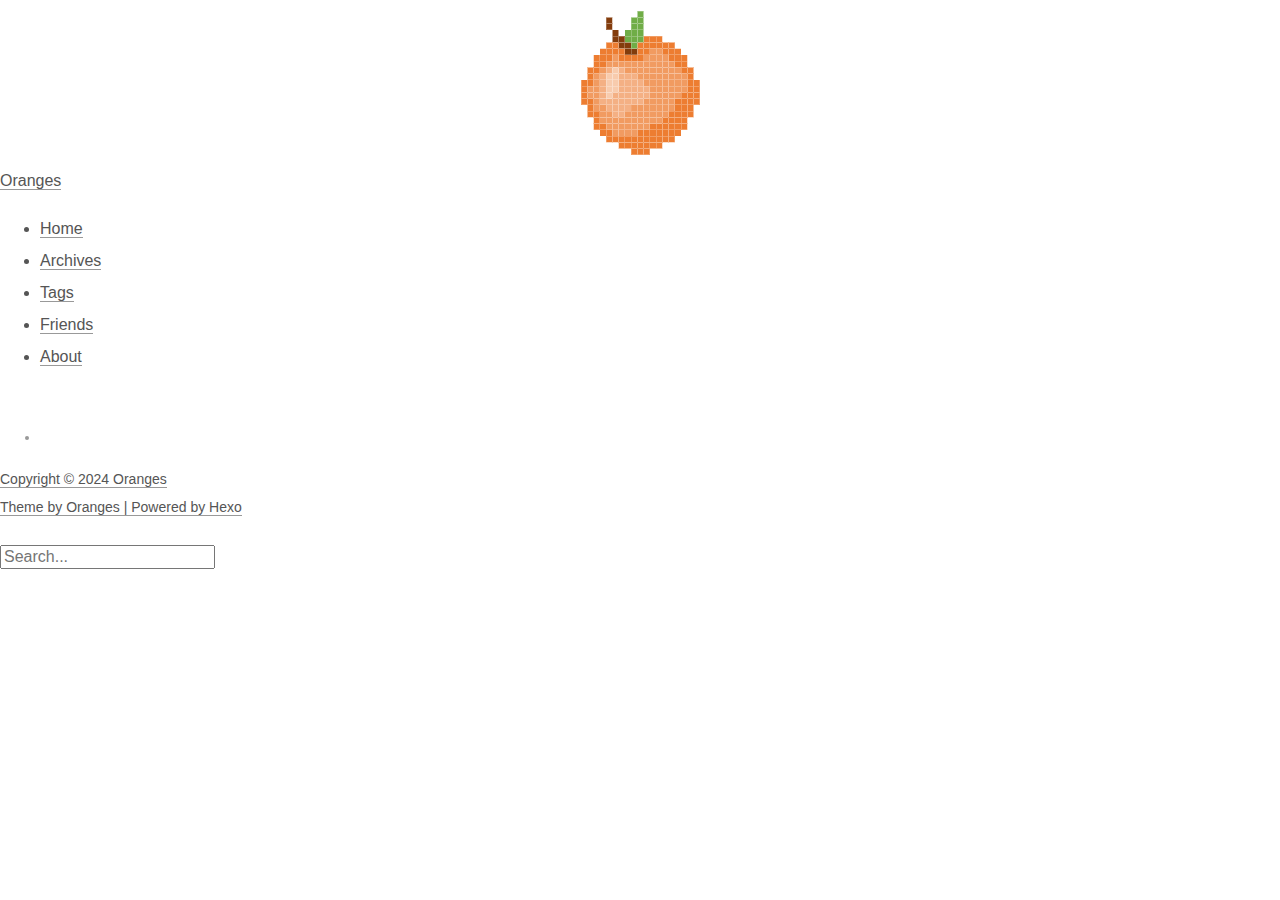
<file: about/index.html>
<!DOCTYPE html>
<html lang="zh-cn" color-mode="light">

  <head>
  <meta charset="utf-8">
  <meta name="viewport" content="width=device-width, initial-scale=1" />
  <meta name="author" content="mars" />
  <!-- Open Graph Description 简短摘要-->
  
  <!-- 用于搜索引擎的文章摘要 -->
  
  
  
  <title>
    
      Tag 
      
      
      |
    
     Rainyday
  </title>

  
    <link rel="apple-touch-icon" href="/images/favicon.png">
    <link rel="icon" href="/images/favicon.png">
  

  <!-- Raleway-Font -->
  <link href="https://fonts.googleapis.com/css?family=Raleway&display=swap" rel="stylesheet">

  <!-- hexo site css -->
  <link rel="stylesheet" href="/css/main.css" />
  <link rel="stylesheet" href="//at.alicdn.com/t/font_1886449_67xjft27j1l.css" />
  <!-- 代码块风格 -->
  

  <!-- jquery3.3.1 -->
  
    <script defer type="text/javascript" src="/plugins/jquery.min.js"></script>
  

  <!-- fancybox -->
  
    <link href="/plugins/jquery.fancybox.min.css" rel="stylesheet">
    <script defer type="text/javascript" src="/plugins/jquery.fancybox.min.js"></script>
  
  
<script src="/js/fancybox.js"></script>


  

  

  <script>
    var html = document.documentElement
    const colorMode = localStorage.getItem('color-mode')
    if (colorMode) {
      document.documentElement.setAttribute('color-mode', colorMode)
    }
  </script>
<meta name="generator" content="Hexo 7.3.0"></head>


  <body>
    <div id="app">
      <div class="header">
  <div class="avatar">
    <a href="/">
      <!-- 头像取消懒加载，添加no-lazy -->
      
        <img src="/images/avatar.png" alt="">
      
    </a>
    <div class="nickname"><a href="/">Oranges</a></div>
  </div>
  <div class="navbar">
    <ul>
      
        <li class="nav-item" data-path="/">
          <a href="/">Home</a>
        </li>
      
        <li class="nav-item" data-path="/archives/">
          <a href="/archives/">Archives</a>
        </li>
      
        <li class="nav-item" data-path="/tags/">
          <a href="/tags/">Tags</a>
        </li>
      
        <li class="nav-item" data-path="/friends/">
          <a href="/friends/">Friends</a>
        </li>
      
        <li class="nav-item" data-path="/about/">
          <a href="/about/">About</a>
        </li>
      
    </ul>
  </div>
</div>


<script src="/js/activeNav.js"></script>



      <div class="flex-container">
        <!-- 文章详情页，展示文章具体内容，url形式：https://yoursite/文章标题/ -->
<!-- 同时为「标签tag」，「朋友friend」，「分类categories」，「关于about」页面的承载页面，具体展示取决于page.type -->


  <!-- LaTex Display -->

  
    <script async type="text/javascript" src="/plugins/mathjax/tex-chtml.js"></script>
  
  <script>
    MathJax = {
      tex: {
        inlineMath: [['$', '$'], ['\\(', '\\)']]
      }
    }
  </script>





  <!-- clipboard -->

  
    <script async type="text/javascript" src="/plugins/clipboard.min.js"></script>
  
  
<script src="/js/codeCopy.js"></script>







  

  

  
  <!-- 关于页 url形式：https://yoursite/about/ -->
    <div class="container about-index">
      <div class="markdown-body">
        
      </div>
    </div>
  

  

        
<div class="footer">
  <div class="social">
    <ul>
      
        <li>
          
              <a title="github" target="_blank" rel="noopener" href="https://github.com/zchengsite/hexo-theme-oranges">
                <i class="iconfont icon-github"></i>
              </a>
              
        </li>
        
    </ul>
  </div>
  
    
    <div class="footer-more">
      
        <a target="_blank" rel="noopener" href="https://github.com/zchengsite/hexo-theme-oranges">Copyright © 2024 Oranges</a>
        
    </div>
  
    
    <div class="footer-more">
      
        <a target="_blank" rel="noopener" href="https://github.com/zchengsite/hexo-theme-oranges">Theme by Oranges | Powered by Hexo</a>
        
    </div>
  
  
</div>

      </div>

      <div class="tools-bar">
        <div class="back-to-top tools-bar-item hidden">
  <a href="javascript: void(0)">
    <i class="iconfont icon-chevronup"></i>
  </a>
</div>


<script src="/js/backtotop.js"></script>



        
  <div class="search-icon tools-bar-item" id="search-icon">
    <a href="javascript: void(0)">
      <i class="iconfont icon-search"></i>
    </a>
  </div>

  <div class="search-overlay hidden">
    <div class="search-content" tabindex="0">
      <div class="search-title">
        <span class="search-icon-input">
          <a href="javascript: void(0)">
            <i class="iconfont icon-search"></i>
          </a>
        </span>
        
          <input type="text" class="search-input" id="search-input" placeholder="Search...">
        
        <span class="search-close-icon" id="search-close-icon">
          <a href="javascript: void(0)">
            <i class="iconfont icon-close"></i>
          </a>
        </span>
      </div>
      <div class="search-result" id="search-result"></div>
    </div>
  </div>

  <script type="text/javascript">
    var inputArea = document.querySelector("#search-input")
    var searchOverlayArea = document.querySelector(".search-overlay")

    inputArea.onclick = function() {
      getSearchFile()
      this.onclick = null
    }

    inputArea.onkeydown = function() {
      if(event.keyCode == 13)
        return false
    }

    function openOrHideSearchContent() {
      let isHidden = searchOverlayArea.classList.contains('hidden')
      if (isHidden) {
        searchOverlayArea.classList.remove('hidden')
        document.body.classList.add('hidden')
        // inputArea.focus()
      } else {
        searchOverlayArea.classList.add('hidden')
        document.body.classList.remove('hidden')
      }
    }

    function blurSearchContent(e) {
      if (e.target === searchOverlayArea) {
        openOrHideSearchContent()
      }
    }

    document.querySelector("#search-icon").addEventListener("click", openOrHideSearchContent, false)
    document.querySelector("#search-close-icon").addEventListener("click", openOrHideSearchContent, false)
    searchOverlayArea.addEventListener("click", blurSearchContent, false)

    var searchFunc = function (path, search_id, content_id) {
      'use strict';
      var $input = document.getElementById(search_id);
      var $resultContent = document.getElementById(content_id);
      $resultContent.innerHTML = "<ul><span class='local-search-empty'>First search, index file loading, please wait...<span></ul>";
      $.ajax({
        // 0x01. load xml file
        url: path,
        dataType: "xml",
        success: function (xmlResponse) {
          // 0x02. parse xml file
          var datas = $("entry", xmlResponse).map(function () {
            return {
              title: $("title", this).text(),
              content: $("content", this).text(),
              url: $("url", this).text()
            };
          }).get();
          $resultContent.innerHTML = "";

          $input.addEventListener('input', function () {
            // 0x03. parse query to keywords list
            var str = '<ul class=\"search-result-list\">';
            var keywords = this.value.trim().toLowerCase().split(/[\s\-]+/);
            $resultContent.innerHTML = "";
            if (this.value.trim().length <= 0) {
              return;
            }
            // 0x04. perform local searching
            datas.forEach(function (data) {
              var isMatch = true;
              var content_index = [];
              if (!data.title || data.title.trim() === '') {
                data.title = "Untitled";
              }
              var orig_data_title = data.title.trim();
              var data_title = orig_data_title.toLowerCase();
              var orig_data_content = data.content.trim().replace(/<[^>]+>/g, "");
              var data_content = orig_data_content.toLowerCase();
              var data_url = data.url;
              var index_title = -1;
              var index_content = -1;
              var first_occur = -1;
              // only match artiles with not empty contents
              if (data_content !== '') {
                keywords.forEach(function (keyword, i) {
                  index_title = data_title.indexOf(keyword);
                  index_content = data_content.indexOf(keyword);

                  if (index_title < 0 && index_content < 0) {
                    isMatch = false;
                  } else {
                    if (index_content < 0) {
                      index_content = 0;
                    }
                    if (i == 0) {
                      first_occur = index_content;
                    }
                    // content_index.push({index_content:index_content, keyword_len:keyword_len});
                  }
                });
              } else {
                isMatch = false;
              }
              // 0x05. show search results
              if (isMatch) {
                str += "<li><a href='" + data_url + "' class='search-result-title'>" + orig_data_title + "</a>";
                var content = orig_data_content;
                if (first_occur >= 0) {
                  // cut out 100 characters
                  var start = first_occur - 20;
                  var end = first_occur + 80;

                  if (start < 0) {
                    start = 0;
                  }

                  if (start == 0) {
                    end = 100;
                  }

                  if (end > content.length) {
                    end = content.length;
                  }

                  var match_content = content.substr(start, end);

                  // highlight all keywords
                  keywords.forEach(function (keyword) {
                    var regS = new RegExp(keyword, "gi");
                    match_content = match_content.replace(regS, "<span class=\"search-keyword\">" + keyword + "</span>");
                  });

                  str += "<p class=\"search-result-abstract\">" + match_content + "...</p>"
                }
                str += "</li>";
              }
            });
            str += "</ul>";
            if (str.indexOf('<li>') === -1) {
              return $resultContent.innerHTML = "<ul><span class='local-search-empty'>No result<span></ul>";
            }
            $resultContent.innerHTML = str;
          });
        },
        error: function(xhr, status, error) {
          $resultContent.innerHTML = ""
          if (xhr.status === 404) {
            $resultContent.innerHTML = "<ul><span class='local-search-empty'>The search.xml file was not found, please refer to：<a href='https://github.com/zchengsite/hexo-theme-oranges#configuration' target='_black'>configuration</a><span></ul>";
          } else {
            $resultContent.innerHTML = "<ul><span class='local-search-empty'>The request failed, Try to refresh the page or try again later.<span></ul>";
          }
        }
      });
      $(document).on('click', '#search-close-icon', function() {
        $('#search-input').val('');
        $('#search-result').html('');
      });
    }

    var getSearchFile = function() {
        var path = "/search.xml";
        searchFunc(path, 'search-input', 'search-result');
    }
  </script>




        
  <div class="tools-bar-item theme-icon" id="switch-color-scheme">
    <a href="javascript: void(0)">
      <i id="theme-icon" class="iconfont icon-moon"></i>
    </a>
  </div>

  
<script src="/js/colorscheme.js"></script>





        
  
    <div class="share-icon tools-bar-item">
      <a href="javascript: void(0)" id="share-icon">
        <i class="iconfont iconshare"></i>
      </a>
      <div class="share-content hidden">
        
          <a class="share-item" href="https://twitter.com/intent/tweet?text=' + tags + '&url=' + http%3A%2F%2Fexample.com%2Fabout%2Findex.html + '" target="_blank" title="Twitter">
            <i class="iconfont icon-twitter"></i>
          </a>
        
        
          <a class="share-item" href="https://www.facebook.com/sharer.php?u=http://example.com/about/index.html" target="_blank" title="Facebook">
            <i class="iconfont icon-facebooksquare"></i>
          </a>
        
      </div>
    </div>
  
  
<script src="/js/shares.js"></script>



      </div>
    </div>
  </body>
</html>
</file>
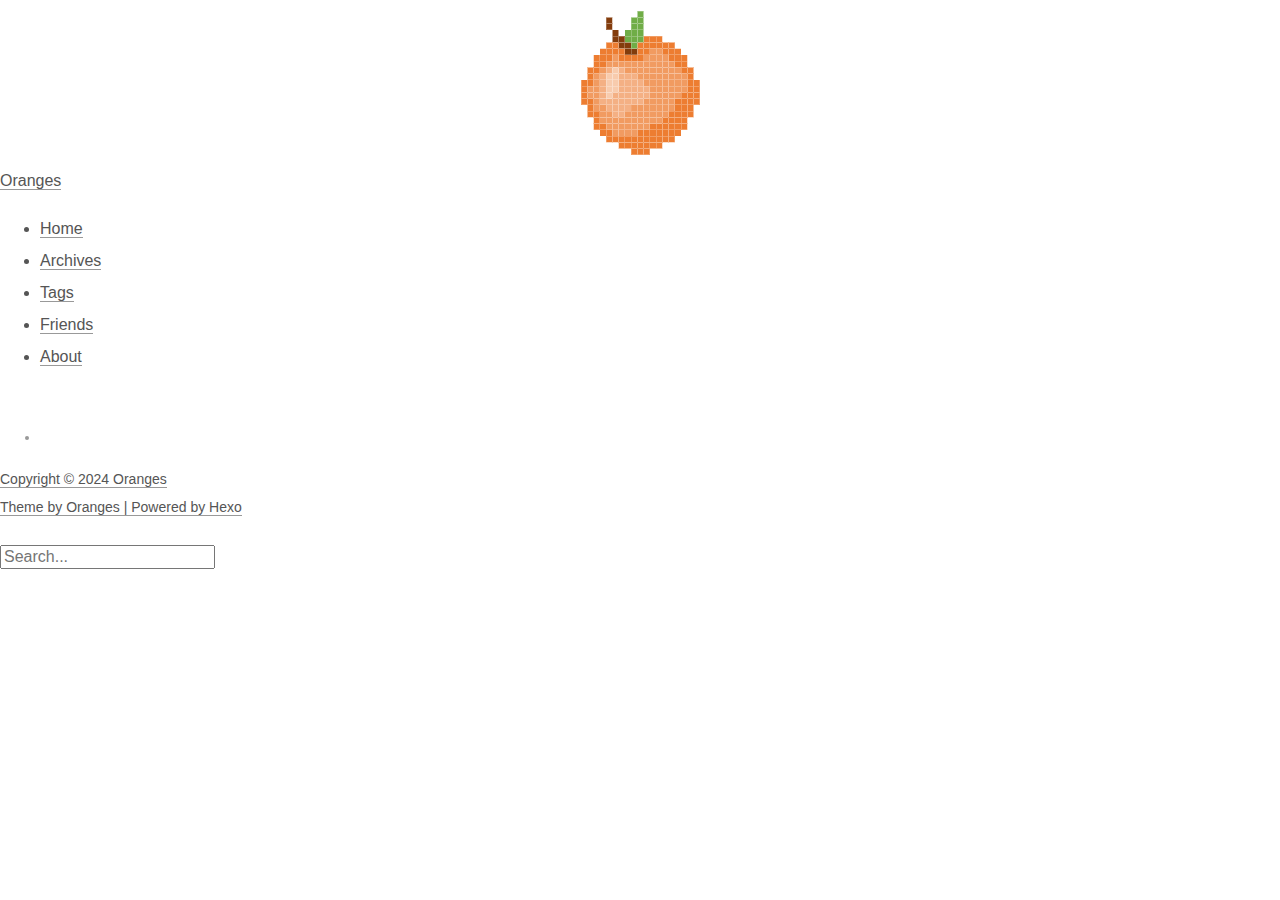
<file: categories/index.html>
<!DOCTYPE html>
<html lang="zh-cn" color-mode="light">

  <head>
  <meta charset="utf-8">
  <meta name="viewport" content="width=device-width, initial-scale=1" />
  <meta name="author" content="mars" />
  <!-- Open Graph Description 简短摘要-->
  
  <!-- 用于搜索引擎的文章摘要 -->
  
  
  
  <title>
    
      Tag 
      
      
      |
    
     Rainyday
  </title>

  
    <link rel="apple-touch-icon" href="/images/favicon.png">
    <link rel="icon" href="/images/favicon.png">
  

  <!-- Raleway-Font -->
  <link href="https://fonts.googleapis.com/css?family=Raleway&display=swap" rel="stylesheet">

  <!-- hexo site css -->
  <link rel="stylesheet" href="/css/main.css" />
  <link rel="stylesheet" href="//at.alicdn.com/t/font_1886449_67xjft27j1l.css" />
  <!-- 代码块风格 -->
  

  <!-- jquery3.3.1 -->
  
    <script defer type="text/javascript" src="/plugins/jquery.min.js"></script>
  

  <!-- fancybox -->
  
    <link href="/plugins/jquery.fancybox.min.css" rel="stylesheet">
    <script defer type="text/javascript" src="/plugins/jquery.fancybox.min.js"></script>
  
  
<script src="/js/fancybox.js"></script>


  

  

  <script>
    var html = document.documentElement
    const colorMode = localStorage.getItem('color-mode')
    if (colorMode) {
      document.documentElement.setAttribute('color-mode', colorMode)
    }
  </script>
<meta name="generator" content="Hexo 7.3.0"></head>


  <body>
    <div id="app">
      <div class="header">
  <div class="avatar">
    <a href="/">
      <!-- 头像取消懒加载，添加no-lazy -->
      
        <img src="/images/avatar.png" alt="">
      
    </a>
    <div class="nickname"><a href="/">Oranges</a></div>
  </div>
  <div class="navbar">
    <ul>
      
        <li class="nav-item" data-path="/">
          <a href="/">Home</a>
        </li>
      
        <li class="nav-item" data-path="/archives/">
          <a href="/archives/">Archives</a>
        </li>
      
        <li class="nav-item" data-path="/tags/">
          <a href="/tags/">Tags</a>
        </li>
      
        <li class="nav-item" data-path="/friends/">
          <a href="/friends/">Friends</a>
        </li>
      
        <li class="nav-item" data-path="/about/">
          <a href="/about/">About</a>
        </li>
      
    </ul>
  </div>
</div>


<script src="/js/activeNav.js"></script>



      <div class="flex-container">
        <!-- 文章详情页，展示文章具体内容，url形式：https://yoursite/文章标题/ -->
<!-- 同时为「标签tag」，「朋友friend」，「分类categories」，「关于about」页面的承载页面，具体展示取决于page.type -->


  <!-- LaTex Display -->

  
    <script async type="text/javascript" src="/plugins/mathjax/tex-chtml.js"></script>
  
  <script>
    MathJax = {
      tex: {
        inlineMath: [['$', '$'], ['\\(', '\\)']]
      }
    }
  </script>





  <!-- clipboard -->

  
    <script async type="text/javascript" src="/plugins/clipboard.min.js"></script>
  
  
<script src="/js/codeCopy.js"></script>







  
  <!-- 分类页 url形式：https://yoursite/categories/ -->
  <div class="container category-index">
    <div>
      
    </div>
  </div>
  

  

  

  

        
<div class="footer">
  <div class="social">
    <ul>
      
        <li>
          
              <a title="github" target="_blank" rel="noopener" href="https://github.com/zchengsite/hexo-theme-oranges">
                <i class="iconfont icon-github"></i>
              </a>
              
        </li>
        
    </ul>
  </div>
  
    
    <div class="footer-more">
      
        <a target="_blank" rel="noopener" href="https://github.com/zchengsite/hexo-theme-oranges">Copyright © 2024 Oranges</a>
        
    </div>
  
    
    <div class="footer-more">
      
        <a target="_blank" rel="noopener" href="https://github.com/zchengsite/hexo-theme-oranges">Theme by Oranges | Powered by Hexo</a>
        
    </div>
  
  
</div>

      </div>

      <div class="tools-bar">
        <div class="back-to-top tools-bar-item hidden">
  <a href="javascript: void(0)">
    <i class="iconfont icon-chevronup"></i>
  </a>
</div>


<script src="/js/backtotop.js"></script>



        
  <div class="search-icon tools-bar-item" id="search-icon">
    <a href="javascript: void(0)">
      <i class="iconfont icon-search"></i>
    </a>
  </div>

  <div class="search-overlay hidden">
    <div class="search-content" tabindex="0">
      <div class="search-title">
        <span class="search-icon-input">
          <a href="javascript: void(0)">
            <i class="iconfont icon-search"></i>
          </a>
        </span>
        
          <input type="text" class="search-input" id="search-input" placeholder="Search...">
        
        <span class="search-close-icon" id="search-close-icon">
          <a href="javascript: void(0)">
            <i class="iconfont icon-close"></i>
          </a>
        </span>
      </div>
      <div class="search-result" id="search-result"></div>
    </div>
  </div>

  <script type="text/javascript">
    var inputArea = document.querySelector("#search-input")
    var searchOverlayArea = document.querySelector(".search-overlay")

    inputArea.onclick = function() {
      getSearchFile()
      this.onclick = null
    }

    inputArea.onkeydown = function() {
      if(event.keyCode == 13)
        return false
    }

    function openOrHideSearchContent() {
      let isHidden = searchOverlayArea.classList.contains('hidden')
      if (isHidden) {
        searchOverlayArea.classList.remove('hidden')
        document.body.classList.add('hidden')
        // inputArea.focus()
      } else {
        searchOverlayArea.classList.add('hidden')
        document.body.classList.remove('hidden')
      }
    }

    function blurSearchContent(e) {
      if (e.target === searchOverlayArea) {
        openOrHideSearchContent()
      }
    }

    document.querySelector("#search-icon").addEventListener("click", openOrHideSearchContent, false)
    document.querySelector("#search-close-icon").addEventListener("click", openOrHideSearchContent, false)
    searchOverlayArea.addEventListener("click", blurSearchContent, false)

    var searchFunc = function (path, search_id, content_id) {
      'use strict';
      var $input = document.getElementById(search_id);
      var $resultContent = document.getElementById(content_id);
      $resultContent.innerHTML = "<ul><span class='local-search-empty'>First search, index file loading, please wait...<span></ul>";
      $.ajax({
        // 0x01. load xml file
        url: path,
        dataType: "xml",
        success: function (xmlResponse) {
          // 0x02. parse xml file
          var datas = $("entry", xmlResponse).map(function () {
            return {
              title: $("title", this).text(),
              content: $("content", this).text(),
              url: $("url", this).text()
            };
          }).get();
          $resultContent.innerHTML = "";

          $input.addEventListener('input', function () {
            // 0x03. parse query to keywords list
            var str = '<ul class=\"search-result-list\">';
            var keywords = this.value.trim().toLowerCase().split(/[\s\-]+/);
            $resultContent.innerHTML = "";
            if (this.value.trim().length <= 0) {
              return;
            }
            // 0x04. perform local searching
            datas.forEach(function (data) {
              var isMatch = true;
              var content_index = [];
              if (!data.title || data.title.trim() === '') {
                data.title = "Untitled";
              }
              var orig_data_title = data.title.trim();
              var data_title = orig_data_title.toLowerCase();
              var orig_data_content = data.content.trim().replace(/<[^>]+>/g, "");
              var data_content = orig_data_content.toLowerCase();
              var data_url = data.url;
              var index_title = -1;
              var index_content = -1;
              var first_occur = -1;
              // only match artiles with not empty contents
              if (data_content !== '') {
                keywords.forEach(function (keyword, i) {
                  index_title = data_title.indexOf(keyword);
                  index_content = data_content.indexOf(keyword);

                  if (index_title < 0 && index_content < 0) {
                    isMatch = false;
                  } else {
                    if (index_content < 0) {
                      index_content = 0;
                    }
                    if (i == 0) {
                      first_occur = index_content;
                    }
                    // content_index.push({index_content:index_content, keyword_len:keyword_len});
                  }
                });
              } else {
                isMatch = false;
              }
              // 0x05. show search results
              if (isMatch) {
                str += "<li><a href='" + data_url + "' class='search-result-title'>" + orig_data_title + "</a>";
                var content = orig_data_content;
                if (first_occur >= 0) {
                  // cut out 100 characters
                  var start = first_occur - 20;
                  var end = first_occur + 80;

                  if (start < 0) {
                    start = 0;
                  }

                  if (start == 0) {
                    end = 100;
                  }

                  if (end > content.length) {
                    end = content.length;
                  }

                  var match_content = content.substr(start, end);

                  // highlight all keywords
                  keywords.forEach(function (keyword) {
                    var regS = new RegExp(keyword, "gi");
                    match_content = match_content.replace(regS, "<span class=\"search-keyword\">" + keyword + "</span>");
                  });

                  str += "<p class=\"search-result-abstract\">" + match_content + "...</p>"
                }
                str += "</li>";
              }
            });
            str += "</ul>";
            if (str.indexOf('<li>') === -1) {
              return $resultContent.innerHTML = "<ul><span class='local-search-empty'>No result<span></ul>";
            }
            $resultContent.innerHTML = str;
          });
        },
        error: function(xhr, status, error) {
          $resultContent.innerHTML = ""
          if (xhr.status === 404) {
            $resultContent.innerHTML = "<ul><span class='local-search-empty'>The search.xml file was not found, please refer to：<a href='https://github.com/zchengsite/hexo-theme-oranges#configuration' target='_black'>configuration</a><span></ul>";
          } else {
            $resultContent.innerHTML = "<ul><span class='local-search-empty'>The request failed, Try to refresh the page or try again later.<span></ul>";
          }
        }
      });
      $(document).on('click', '#search-close-icon', function() {
        $('#search-input').val('');
        $('#search-result').html('');
      });
    }

    var getSearchFile = function() {
        var path = "/search.xml";
        searchFunc(path, 'search-input', 'search-result');
    }
  </script>




        
  <div class="tools-bar-item theme-icon" id="switch-color-scheme">
    <a href="javascript: void(0)">
      <i id="theme-icon" class="iconfont icon-moon"></i>
    </a>
  </div>

  
<script src="/js/colorscheme.js"></script>





        
  
    <div class="share-icon tools-bar-item">
      <a href="javascript: void(0)" id="share-icon">
        <i class="iconfont iconshare"></i>
      </a>
      <div class="share-content hidden">
        
          <a class="share-item" href="https://twitter.com/intent/tweet?text=' + tags + '&url=' + http%3A%2F%2Fexample.com%2Fcategories%2Findex.html + '" target="_blank" title="Twitter">
            <i class="iconfont icon-twitter"></i>
          </a>
        
        
          <a class="share-item" href="https://www.facebook.com/sharer.php?u=http://example.com/categories/index.html" target="_blank" title="Facebook">
            <i class="iconfont icon-facebooksquare"></i>
          </a>
        
      </div>
    </div>
  
  
<script src="/js/shares.js"></script>



      </div>
    </div>
  </body>
</html>
</file>
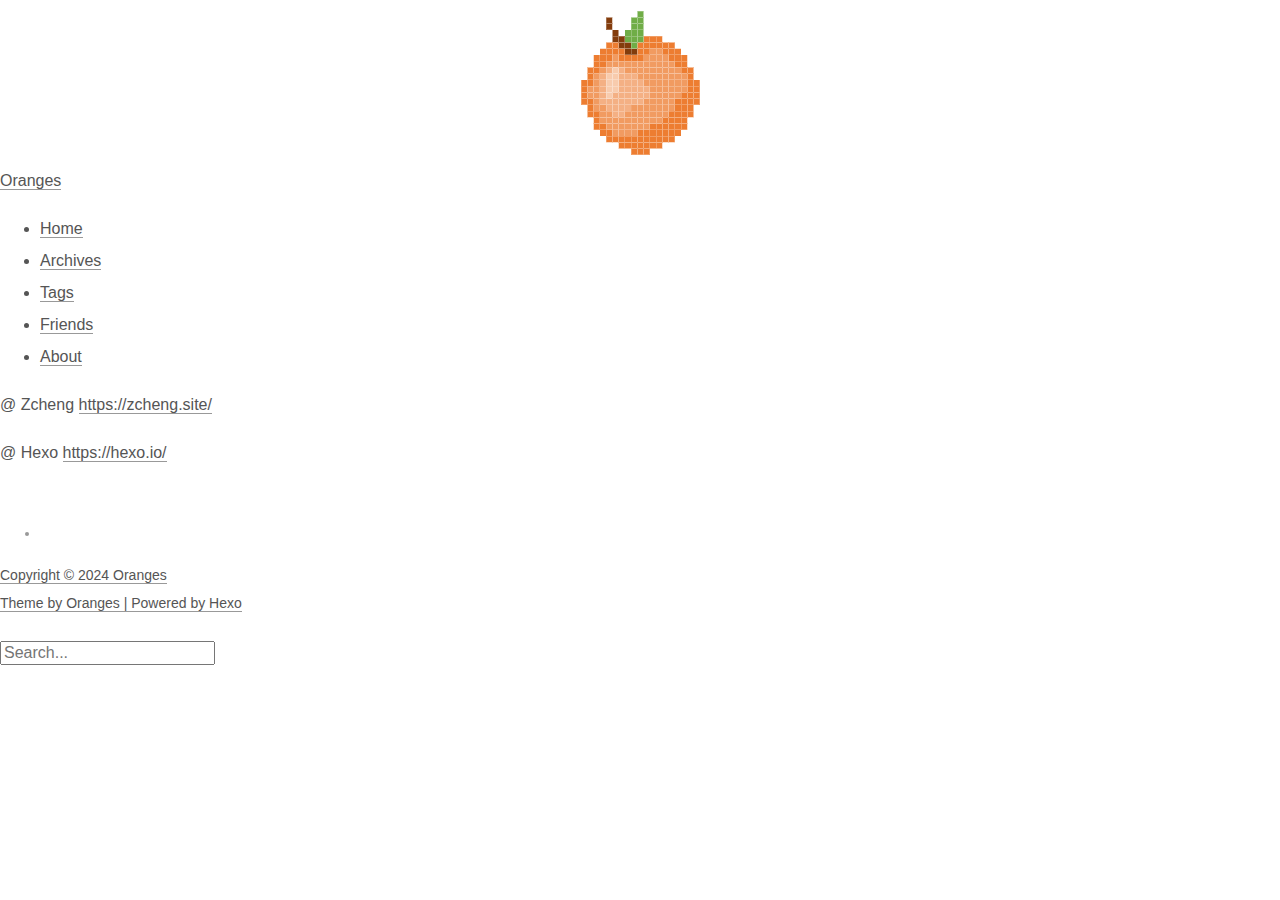
<file: friends/index.html>
<!DOCTYPE html>
<html lang="zh-cn" color-mode="light">

  <head>
  <meta charset="utf-8">
  <meta name="viewport" content="width=device-width, initial-scale=1" />
  <meta name="author" content="mars" />
  <!-- Open Graph Description 简短摘要-->
  
  <!-- 用于搜索引擎的文章摘要 -->
  
  
  
  <title>
    
      Tag 
      
      
      |
    
     Rainyday
  </title>

  
    <link rel="apple-touch-icon" href="/images/favicon.png">
    <link rel="icon" href="/images/favicon.png">
  

  <!-- Raleway-Font -->
  <link href="https://fonts.googleapis.com/css?family=Raleway&display=swap" rel="stylesheet">

  <!-- hexo site css -->
  <link rel="stylesheet" href="/css/main.css" />
  <link rel="stylesheet" href="//at.alicdn.com/t/font_1886449_67xjft27j1l.css" />
  <!-- 代码块风格 -->
  

  <!-- jquery3.3.1 -->
  
    <script defer type="text/javascript" src="/plugins/jquery.min.js"></script>
  

  <!-- fancybox -->
  
    <link href="/plugins/jquery.fancybox.min.css" rel="stylesheet">
    <script defer type="text/javascript" src="/plugins/jquery.fancybox.min.js"></script>
  
  
<script src="/js/fancybox.js"></script>


  

  

  <script>
    var html = document.documentElement
    const colorMode = localStorage.getItem('color-mode')
    if (colorMode) {
      document.documentElement.setAttribute('color-mode', colorMode)
    }
  </script>
<meta name="generator" content="Hexo 7.3.0"></head>


  <body>
    <div id="app">
      <div class="header">
  <div class="avatar">
    <a href="/">
      <!-- 头像取消懒加载，添加no-lazy -->
      
        <img src="/images/avatar.png" alt="">
      
    </a>
    <div class="nickname"><a href="/">Oranges</a></div>
  </div>
  <div class="navbar">
    <ul>
      
        <li class="nav-item" data-path="/">
          <a href="/">Home</a>
        </li>
      
        <li class="nav-item" data-path="/archives/">
          <a href="/archives/">Archives</a>
        </li>
      
        <li class="nav-item" data-path="/tags/">
          <a href="/tags/">Tags</a>
        </li>
      
        <li class="nav-item" data-path="/friends/">
          <a href="/friends/">Friends</a>
        </li>
      
        <li class="nav-item" data-path="/about/">
          <a href="/about/">About</a>
        </li>
      
    </ul>
  </div>
</div>


<script src="/js/activeNav.js"></script>



      <div class="flex-container">
        <!-- 文章详情页，展示文章具体内容，url形式：https://yoursite/文章标题/ -->
<!-- 同时为「标签tag」，「朋友friend」，「分类categories」，「关于about」页面的承载页面，具体展示取决于page.type -->


  <!-- LaTex Display -->

  
    <script async type="text/javascript" src="/plugins/mathjax/tex-chtml.js"></script>
  
  <script>
    MathJax = {
      tex: {
        inlineMath: [['$', '$'], ['\\(', '\\)']]
      }
    }
  </script>





  <!-- clipboard -->

  
    <script async type="text/javascript" src="/plugins/clipboard.min.js"></script>
  
  
<script src="/js/codeCopy.js"></script>







  

  
  <!-- 朋友页 url形式：https://yoursite/friends/ -->
  <div class="container friend-index">
    <div class="friend-list">
      
        <div class="friend-list-item">
          <span class="nickname">@ Zcheng</span>
          <a href="https://zcheng.site/" target="_blank">
            <span class="site-path">https://zcheng.site/</span>
          </a>
          <p class="card-meta">
            
          </p>
        </div>
      
        <div class="friend-list-item">
          <span class="nickname">@ Hexo</span>
          <a href="https://hexo.io/" target="_blank">
            <span class="site-path">https://hexo.io/</span>
          </a>
          <p class="card-meta">
            
          </p>
        </div>
      
    </div>
    <div class="markdown-body">
      
    </div>
  </div>
  

  

  

        
<div class="footer">
  <div class="social">
    <ul>
      
        <li>
          
              <a title="github" target="_blank" rel="noopener" href="https://github.com/zchengsite/hexo-theme-oranges">
                <i class="iconfont icon-github"></i>
              </a>
              
        </li>
        
    </ul>
  </div>
  
    
    <div class="footer-more">
      
        <a target="_blank" rel="noopener" href="https://github.com/zchengsite/hexo-theme-oranges">Copyright © 2024 Oranges</a>
        
    </div>
  
    
    <div class="footer-more">
      
        <a target="_blank" rel="noopener" href="https://github.com/zchengsite/hexo-theme-oranges">Theme by Oranges | Powered by Hexo</a>
        
    </div>
  
  
</div>

      </div>

      <div class="tools-bar">
        <div class="back-to-top tools-bar-item hidden">
  <a href="javascript: void(0)">
    <i class="iconfont icon-chevronup"></i>
  </a>
</div>


<script src="/js/backtotop.js"></script>



        
  <div class="search-icon tools-bar-item" id="search-icon">
    <a href="javascript: void(0)">
      <i class="iconfont icon-search"></i>
    </a>
  </div>

  <div class="search-overlay hidden">
    <div class="search-content" tabindex="0">
      <div class="search-title">
        <span class="search-icon-input">
          <a href="javascript: void(0)">
            <i class="iconfont icon-search"></i>
          </a>
        </span>
        
          <input type="text" class="search-input" id="search-input" placeholder="Search...">
        
        <span class="search-close-icon" id="search-close-icon">
          <a href="javascript: void(0)">
            <i class="iconfont icon-close"></i>
          </a>
        </span>
      </div>
      <div class="search-result" id="search-result"></div>
    </div>
  </div>

  <script type="text/javascript">
    var inputArea = document.querySelector("#search-input")
    var searchOverlayArea = document.querySelector(".search-overlay")

    inputArea.onclick = function() {
      getSearchFile()
      this.onclick = null
    }

    inputArea.onkeydown = function() {
      if(event.keyCode == 13)
        return false
    }

    function openOrHideSearchContent() {
      let isHidden = searchOverlayArea.classList.contains('hidden')
      if (isHidden) {
        searchOverlayArea.classList.remove('hidden')
        document.body.classList.add('hidden')
        // inputArea.focus()
      } else {
        searchOverlayArea.classList.add('hidden')
        document.body.classList.remove('hidden')
      }
    }

    function blurSearchContent(e) {
      if (e.target === searchOverlayArea) {
        openOrHideSearchContent()
      }
    }

    document.querySelector("#search-icon").addEventListener("click", openOrHideSearchContent, false)
    document.querySelector("#search-close-icon").addEventListener("click", openOrHideSearchContent, false)
    searchOverlayArea.addEventListener("click", blurSearchContent, false)

    var searchFunc = function (path, search_id, content_id) {
      'use strict';
      var $input = document.getElementById(search_id);
      var $resultContent = document.getElementById(content_id);
      $resultContent.innerHTML = "<ul><span class='local-search-empty'>First search, index file loading, please wait...<span></ul>";
      $.ajax({
        // 0x01. load xml file
        url: path,
        dataType: "xml",
        success: function (xmlResponse) {
          // 0x02. parse xml file
          var datas = $("entry", xmlResponse).map(function () {
            return {
              title: $("title", this).text(),
              content: $("content", this).text(),
              url: $("url", this).text()
            };
          }).get();
          $resultContent.innerHTML = "";

          $input.addEventListener('input', function () {
            // 0x03. parse query to keywords list
            var str = '<ul class=\"search-result-list\">';
            var keywords = this.value.trim().toLowerCase().split(/[\s\-]+/);
            $resultContent.innerHTML = "";
            if (this.value.trim().length <= 0) {
              return;
            }
            // 0x04. perform local searching
            datas.forEach(function (data) {
              var isMatch = true;
              var content_index = [];
              if (!data.title || data.title.trim() === '') {
                data.title = "Untitled";
              }
              var orig_data_title = data.title.trim();
              var data_title = orig_data_title.toLowerCase();
              var orig_data_content = data.content.trim().replace(/<[^>]+>/g, "");
              var data_content = orig_data_content.toLowerCase();
              var data_url = data.url;
              var index_title = -1;
              var index_content = -1;
              var first_occur = -1;
              // only match artiles with not empty contents
              if (data_content !== '') {
                keywords.forEach(function (keyword, i) {
                  index_title = data_title.indexOf(keyword);
                  index_content = data_content.indexOf(keyword);

                  if (index_title < 0 && index_content < 0) {
                    isMatch = false;
                  } else {
                    if (index_content < 0) {
                      index_content = 0;
                    }
                    if (i == 0) {
                      first_occur = index_content;
                    }
                    // content_index.push({index_content:index_content, keyword_len:keyword_len});
                  }
                });
              } else {
                isMatch = false;
              }
              // 0x05. show search results
              if (isMatch) {
                str += "<li><a href='" + data_url + "' class='search-result-title'>" + orig_data_title + "</a>";
                var content = orig_data_content;
                if (first_occur >= 0) {
                  // cut out 100 characters
                  var start = first_occur - 20;
                  var end = first_occur + 80;

                  if (start < 0) {
                    start = 0;
                  }

                  if (start == 0) {
                    end = 100;
                  }

                  if (end > content.length) {
                    end = content.length;
                  }

                  var match_content = content.substr(start, end);

                  // highlight all keywords
                  keywords.forEach(function (keyword) {
                    var regS = new RegExp(keyword, "gi");
                    match_content = match_content.replace(regS, "<span class=\"search-keyword\">" + keyword + "</span>");
                  });

                  str += "<p class=\"search-result-abstract\">" + match_content + "...</p>"
                }
                str += "</li>";
              }
            });
            str += "</ul>";
            if (str.indexOf('<li>') === -1) {
              return $resultContent.innerHTML = "<ul><span class='local-search-empty'>No result<span></ul>";
            }
            $resultContent.innerHTML = str;
          });
        },
        error: function(xhr, status, error) {
          $resultContent.innerHTML = ""
          if (xhr.status === 404) {
            $resultContent.innerHTML = "<ul><span class='local-search-empty'>The search.xml file was not found, please refer to：<a href='https://github.com/zchengsite/hexo-theme-oranges#configuration' target='_black'>configuration</a><span></ul>";
          } else {
            $resultContent.innerHTML = "<ul><span class='local-search-empty'>The request failed, Try to refresh the page or try again later.<span></ul>";
          }
        }
      });
      $(document).on('click', '#search-close-icon', function() {
        $('#search-input').val('');
        $('#search-result').html('');
      });
    }

    var getSearchFile = function() {
        var path = "/search.xml";
        searchFunc(path, 'search-input', 'search-result');
    }
  </script>




        
  <div class="tools-bar-item theme-icon" id="switch-color-scheme">
    <a href="javascript: void(0)">
      <i id="theme-icon" class="iconfont icon-moon"></i>
    </a>
  </div>

  
<script src="/js/colorscheme.js"></script>





        
  
    <div class="share-icon tools-bar-item">
      <a href="javascript: void(0)" id="share-icon">
        <i class="iconfont iconshare"></i>
      </a>
      <div class="share-content hidden">
        
          <a class="share-item" href="https://twitter.com/intent/tweet?text=' + tags + '&url=' + http%3A%2F%2Fexample.com%2Ffriends%2Findex.html + '" target="_blank" title="Twitter">
            <i class="iconfont icon-twitter"></i>
          </a>
        
        
          <a class="share-item" href="https://www.facebook.com/sharer.php?u=http://example.com/friends/index.html" target="_blank" title="Facebook">
            <i class="iconfont icon-facebooksquare"></i>
          </a>
        
      </div>
    </div>
  
  
<script src="/js/shares.js"></script>



      </div>
    </div>
  </body>
</html>
</file>
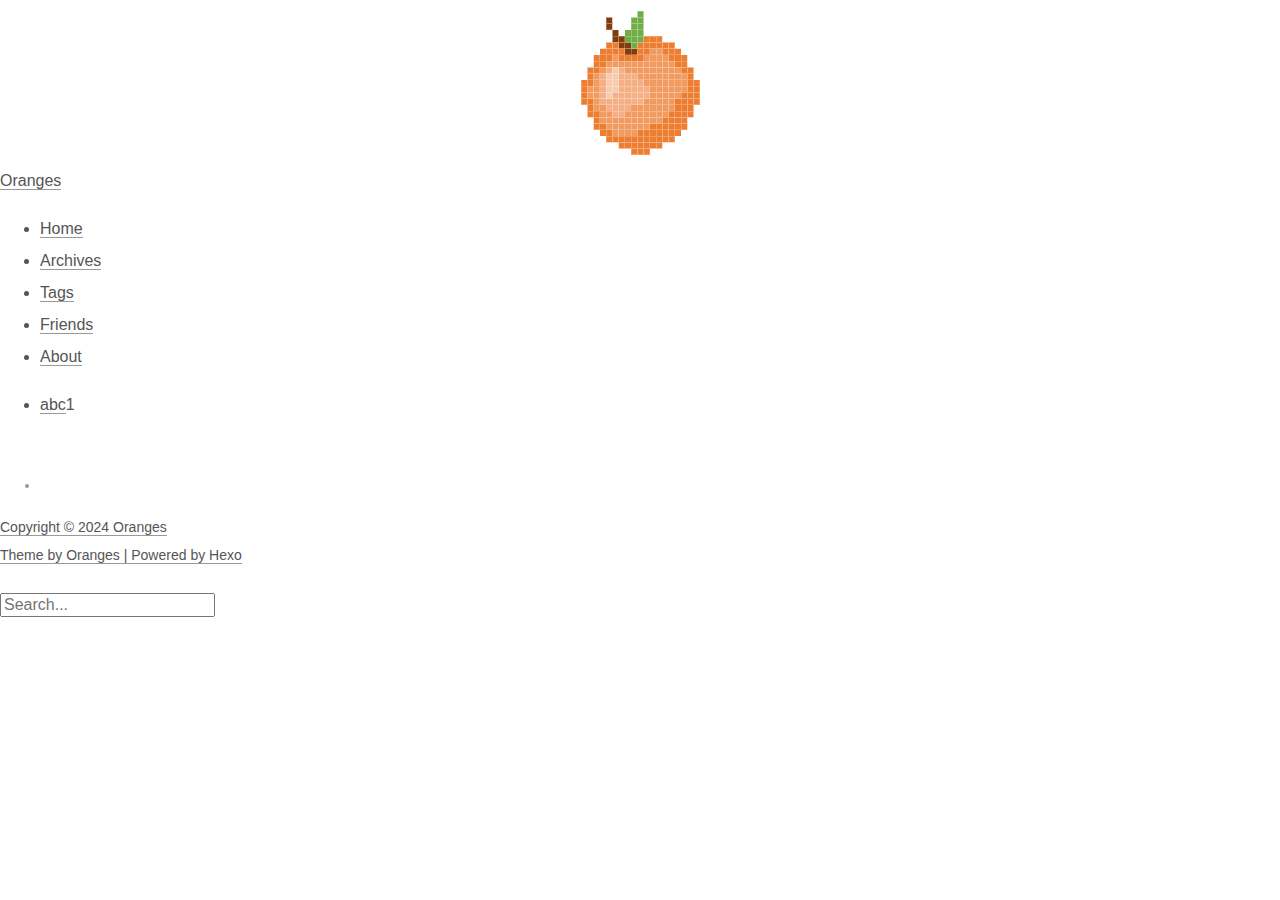
<file: tags/index.html>
<!DOCTYPE html>
<html lang="zh-cn" color-mode="light">

  <head>
  <meta charset="utf-8">
  <meta name="viewport" content="width=device-width, initial-scale=1" />
  <meta name="author" content="mars" />
  <!-- Open Graph Description 简短摘要-->
  
  <!-- 用于搜索引擎的文章摘要 -->
  
  
  
  <title>
    
      Tag 
      
      
      |
    
     Rainyday
  </title>

  
    <link rel="apple-touch-icon" href="/images/favicon.png">
    <link rel="icon" href="/images/favicon.png">
  

  <!-- Raleway-Font -->
  <link href="https://fonts.googleapis.com/css?family=Raleway&display=swap" rel="stylesheet">

  <!-- hexo site css -->
  <link rel="stylesheet" href="/css/main.css" />
  <link rel="stylesheet" href="//at.alicdn.com/t/font_1886449_67xjft27j1l.css" />
  <!-- 代码块风格 -->
  

  <!-- jquery3.3.1 -->
  
    <script defer type="text/javascript" src="/plugins/jquery.min.js"></script>
  

  <!-- fancybox -->
  
    <link href="/plugins/jquery.fancybox.min.css" rel="stylesheet">
    <script defer type="text/javascript" src="/plugins/jquery.fancybox.min.js"></script>
  
  
<script src="/js/fancybox.js"></script>


  

  

  <script>
    var html = document.documentElement
    const colorMode = localStorage.getItem('color-mode')
    if (colorMode) {
      document.documentElement.setAttribute('color-mode', colorMode)
    }
  </script>
<meta name="generator" content="Hexo 7.3.0"></head>


  <body>
    <div id="app">
      <div class="header">
  <div class="avatar">
    <a href="/">
      <!-- 头像取消懒加载，添加no-lazy -->
      
        <img src="/images/avatar.png" alt="">
      
    </a>
    <div class="nickname"><a href="/">Oranges</a></div>
  </div>
  <div class="navbar">
    <ul>
      
        <li class="nav-item" data-path="/">
          <a href="/">Home</a>
        </li>
      
        <li class="nav-item" data-path="/archives/">
          <a href="/archives/">Archives</a>
        </li>
      
        <li class="nav-item" data-path="/tags/">
          <a href="/tags/">Tags</a>
        </li>
      
        <li class="nav-item" data-path="/friends/">
          <a href="/friends/">Friends</a>
        </li>
      
        <li class="nav-item" data-path="/about/">
          <a href="/about/">About</a>
        </li>
      
    </ul>
  </div>
</div>


<script src="/js/activeNav.js"></script>



      <div class="flex-container">
        <!-- 文章详情页，展示文章具体内容，url形式：https://yoursite/文章标题/ -->
<!-- 同时为「标签tag」，「朋友friend」，「分类categories」，「关于about」页面的承载页面，具体展示取决于page.type -->


  <!-- LaTex Display -->

  
    <script async type="text/javascript" src="/plugins/mathjax/tex-chtml.js"></script>
  
  <script>
    MathJax = {
      tex: {
        inlineMath: [['$', '$'], ['\\(', '\\)']]
      }
    }
  </script>





  <!-- clipboard -->

  
    <script async type="text/javascript" src="/plugins/clipboard.min.js"></script>
  
  
<script src="/js/codeCopy.js"></script>






  <!-- 标签页 url形式：https://yoursite/tags/ -->
  <div class="container tag-index">
    <div>
      <ul class="tag-list" itemprop="keywords"><li class="tag-list-item"><a class="tag-list-link" href="/tags/abc/" rel="tag">abc</a><span class="tag-list-count">1</span></li></ul>
    </div>
  </div>
  

  

  

  

  

        
<div class="footer">
  <div class="social">
    <ul>
      
        <li>
          
              <a title="github" target="_blank" rel="noopener" href="https://github.com/zchengsite/hexo-theme-oranges">
                <i class="iconfont icon-github"></i>
              </a>
              
        </li>
        
    </ul>
  </div>
  
    
    <div class="footer-more">
      
        <a target="_blank" rel="noopener" href="https://github.com/zchengsite/hexo-theme-oranges">Copyright © 2024 Oranges</a>
        
    </div>
  
    
    <div class="footer-more">
      
        <a target="_blank" rel="noopener" href="https://github.com/zchengsite/hexo-theme-oranges">Theme by Oranges | Powered by Hexo</a>
        
    </div>
  
  
</div>

      </div>

      <div class="tools-bar">
        <div class="back-to-top tools-bar-item hidden">
  <a href="javascript: void(0)">
    <i class="iconfont icon-chevronup"></i>
  </a>
</div>


<script src="/js/backtotop.js"></script>



        
  <div class="search-icon tools-bar-item" id="search-icon">
    <a href="javascript: void(0)">
      <i class="iconfont icon-search"></i>
    </a>
  </div>

  <div class="search-overlay hidden">
    <div class="search-content" tabindex="0">
      <div class="search-title">
        <span class="search-icon-input">
          <a href="javascript: void(0)">
            <i class="iconfont icon-search"></i>
          </a>
        </span>
        
          <input type="text" class="search-input" id="search-input" placeholder="Search...">
        
        <span class="search-close-icon" id="search-close-icon">
          <a href="javascript: void(0)">
            <i class="iconfont icon-close"></i>
          </a>
        </span>
      </div>
      <div class="search-result" id="search-result"></div>
    </div>
  </div>

  <script type="text/javascript">
    var inputArea = document.querySelector("#search-input")
    var searchOverlayArea = document.querySelector(".search-overlay")

    inputArea.onclick = function() {
      getSearchFile()
      this.onclick = null
    }

    inputArea.onkeydown = function() {
      if(event.keyCode == 13)
        return false
    }

    function openOrHideSearchContent() {
      let isHidden = searchOverlayArea.classList.contains('hidden')
      if (isHidden) {
        searchOverlayArea.classList.remove('hidden')
        document.body.classList.add('hidden')
        // inputArea.focus()
      } else {
        searchOverlayArea.classList.add('hidden')
        document.body.classList.remove('hidden')
      }
    }

    function blurSearchContent(e) {
      if (e.target === searchOverlayArea) {
        openOrHideSearchContent()
      }
    }

    document.querySelector("#search-icon").addEventListener("click", openOrHideSearchContent, false)
    document.querySelector("#search-close-icon").addEventListener("click", openOrHideSearchContent, false)
    searchOverlayArea.addEventListener("click", blurSearchContent, false)

    var searchFunc = function (path, search_id, content_id) {
      'use strict';
      var $input = document.getElementById(search_id);
      var $resultContent = document.getElementById(content_id);
      $resultContent.innerHTML = "<ul><span class='local-search-empty'>First search, index file loading, please wait...<span></ul>";
      $.ajax({
        // 0x01. load xml file
        url: path,
        dataType: "xml",
        success: function (xmlResponse) {
          // 0x02. parse xml file
          var datas = $("entry", xmlResponse).map(function () {
            return {
              title: $("title", this).text(),
              content: $("content", this).text(),
              url: $("url", this).text()
            };
          }).get();
          $resultContent.innerHTML = "";

          $input.addEventListener('input', function () {
            // 0x03. parse query to keywords list
            var str = '<ul class=\"search-result-list\">';
            var keywords = this.value.trim().toLowerCase().split(/[\s\-]+/);
            $resultContent.innerHTML = "";
            if (this.value.trim().length <= 0) {
              return;
            }
            // 0x04. perform local searching
            datas.forEach(function (data) {
              var isMatch = true;
              var content_index = [];
              if (!data.title || data.title.trim() === '') {
                data.title = "Untitled";
              }
              var orig_data_title = data.title.trim();
              var data_title = orig_data_title.toLowerCase();
              var orig_data_content = data.content.trim().replace(/<[^>]+>/g, "");
              var data_content = orig_data_content.toLowerCase();
              var data_url = data.url;
              var index_title = -1;
              var index_content = -1;
              var first_occur = -1;
              // only match artiles with not empty contents
              if (data_content !== '') {
                keywords.forEach(function (keyword, i) {
                  index_title = data_title.indexOf(keyword);
                  index_content = data_content.indexOf(keyword);

                  if (index_title < 0 && index_content < 0) {
                    isMatch = false;
                  } else {
                    if (index_content < 0) {
                      index_content = 0;
                    }
                    if (i == 0) {
                      first_occur = index_content;
                    }
                    // content_index.push({index_content:index_content, keyword_len:keyword_len});
                  }
                });
              } else {
                isMatch = false;
              }
              // 0x05. show search results
              if (isMatch) {
                str += "<li><a href='" + data_url + "' class='search-result-title'>" + orig_data_title + "</a>";
                var content = orig_data_content;
                if (first_occur >= 0) {
                  // cut out 100 characters
                  var start = first_occur - 20;
                  var end = first_occur + 80;

                  if (start < 0) {
                    start = 0;
                  }

                  if (start == 0) {
                    end = 100;
                  }

                  if (end > content.length) {
                    end = content.length;
                  }

                  var match_content = content.substr(start, end);

                  // highlight all keywords
                  keywords.forEach(function (keyword) {
                    var regS = new RegExp(keyword, "gi");
                    match_content = match_content.replace(regS, "<span class=\"search-keyword\">" + keyword + "</span>");
                  });

                  str += "<p class=\"search-result-abstract\">" + match_content + "...</p>"
                }
                str += "</li>";
              }
            });
            str += "</ul>";
            if (str.indexOf('<li>') === -1) {
              return $resultContent.innerHTML = "<ul><span class='local-search-empty'>No result<span></ul>";
            }
            $resultContent.innerHTML = str;
          });
        },
        error: function(xhr, status, error) {
          $resultContent.innerHTML = ""
          if (xhr.status === 404) {
            $resultContent.innerHTML = "<ul><span class='local-search-empty'>The search.xml file was not found, please refer to：<a href='https://github.com/zchengsite/hexo-theme-oranges#configuration' target='_black'>configuration</a><span></ul>";
          } else {
            $resultContent.innerHTML = "<ul><span class='local-search-empty'>The request failed, Try to refresh the page or try again later.<span></ul>";
          }
        }
      });
      $(document).on('click', '#search-close-icon', function() {
        $('#search-input').val('');
        $('#search-result').html('');
      });
    }

    var getSearchFile = function() {
        var path = "/search.xml";
        searchFunc(path, 'search-input', 'search-result');
    }
  </script>




        
  <div class="tools-bar-item theme-icon" id="switch-color-scheme">
    <a href="javascript: void(0)">
      <i id="theme-icon" class="iconfont icon-moon"></i>
    </a>
  </div>

  
<script src="/js/colorscheme.js"></script>





        
  
    <div class="share-icon tools-bar-item">
      <a href="javascript: void(0)" id="share-icon">
        <i class="iconfont iconshare"></i>
      </a>
      <div class="share-content hidden">
        
          <a class="share-item" href="https://twitter.com/intent/tweet?text=' + tags + '&url=' + http%3A%2F%2Fexample.com%2Ftags%2Findex.html + '" target="_blank" title="Twitter">
            <i class="iconfont icon-twitter"></i>
          </a>
        
        
          <a class="share-item" href="https://www.facebook.com/sharer.php?u=http://example.com/tags/index.html" target="_blank" title="Facebook">
            <i class="iconfont icon-facebooksquare"></i>
          </a>
        
      </div>
    </div>
  
  
<script src="/js/shares.js"></script>



      </div>
    </div>
  </body>
</html>
</file>
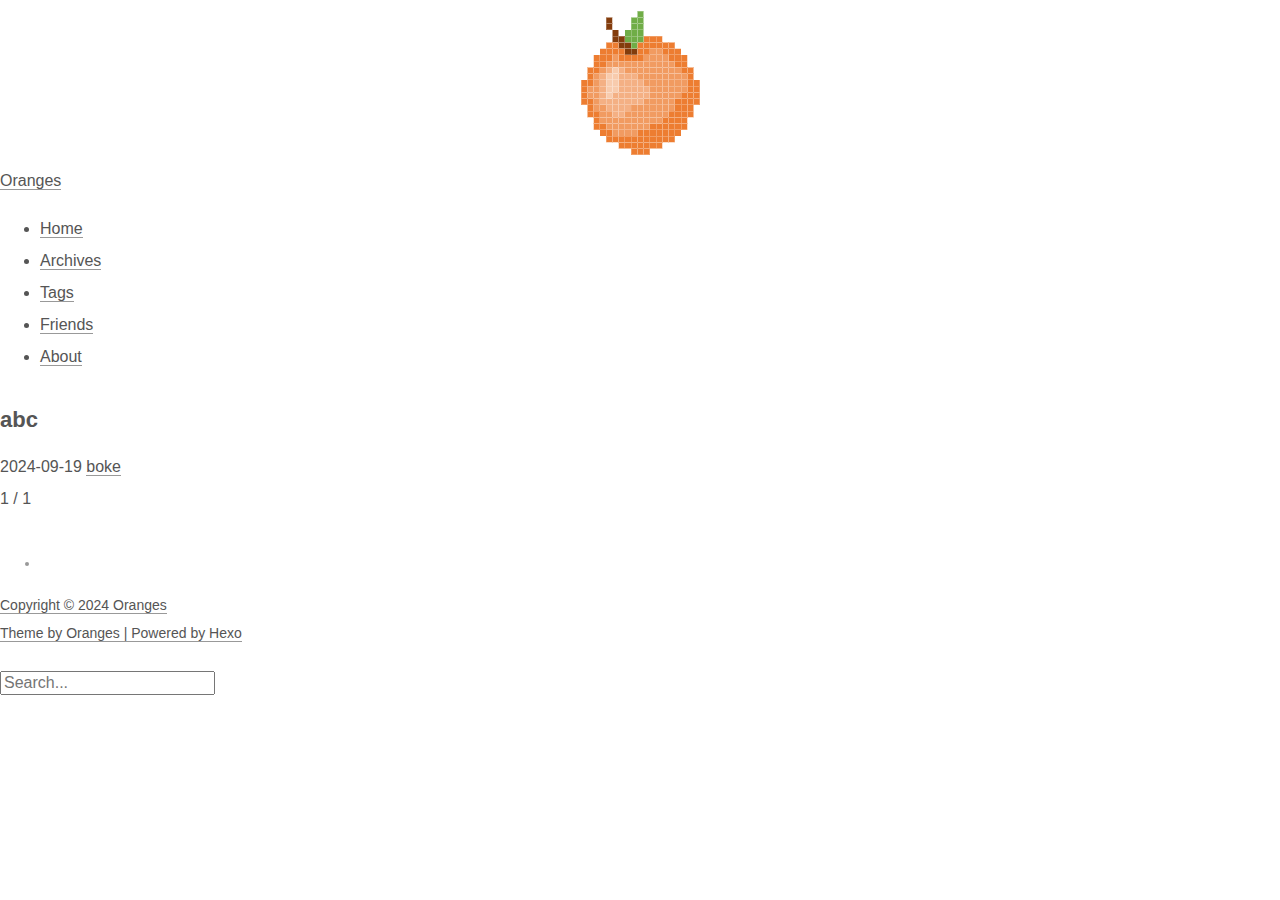
<file: tags/abc/index.html>
<!DOCTYPE html>
<html lang="zh-cn" color-mode="light">

  <head>
  <meta charset="utf-8">
  <meta name="viewport" content="width=device-width, initial-scale=1" />
  <meta name="author" content="mars" />
  <!-- Open Graph Description 简短摘要-->
  
  <!-- 用于搜索引擎的文章摘要 -->
  
  
  
  <title>
    
      Tag 
       : abc
      
      |
    
     Rainyday
  </title>

  
    <link rel="apple-touch-icon" href="/images/favicon.png">
    <link rel="icon" href="/images/favicon.png">
  

  <!-- Raleway-Font -->
  <link href="https://fonts.googleapis.com/css?family=Raleway&display=swap" rel="stylesheet">

  <!-- hexo site css -->
  <link rel="stylesheet" href="/css/main.css" />
  <link rel="stylesheet" href="//at.alicdn.com/t/font_1886449_67xjft27j1l.css" />
  <!-- 代码块风格 -->
  

  <!-- jquery3.3.1 -->
  
    <script defer type="text/javascript" src="/plugins/jquery.min.js"></script>
  

  <!-- fancybox -->
  
    <link href="/plugins/jquery.fancybox.min.css" rel="stylesheet">
    <script defer type="text/javascript" src="/plugins/jquery.fancybox.min.js"></script>
  
  
<script src="/js/fancybox.js"></script>


  

  

  <script>
    var html = document.documentElement
    const colorMode = localStorage.getItem('color-mode')
    if (colorMode) {
      document.documentElement.setAttribute('color-mode', colorMode)
    }
  </script>
<meta name="generator" content="Hexo 7.3.0"></head>


  <body>
    <div id="app">
      <div class="header">
  <div class="avatar">
    <a href="/">
      <!-- 头像取消懒加载，添加no-lazy -->
      
        <img src="/images/avatar.png" alt="">
      
    </a>
    <div class="nickname"><a href="/">Oranges</a></div>
  </div>
  <div class="navbar">
    <ul>
      
        <li class="nav-item" data-path="/">
          <a href="/">Home</a>
        </li>
      
        <li class="nav-item" data-path="/archives/">
          <a href="/archives/">Archives</a>
        </li>
      
        <li class="nav-item" data-path="/tags/">
          <a href="/tags/">Tags</a>
        </li>
      
        <li class="nav-item" data-path="/friends/">
          <a href="/friends/">Friends</a>
        </li>
      
        <li class="nav-item" data-path="/about/">
          <a href="/about/">About</a>
        </li>
      
    </ul>
  </div>
</div>


<script src="/js/activeNav.js"></script>



      <div class="flex-container">
        <!-- 标签详情页，展示某个标签下的文章列表，url形式：https://yoursite/tags/某个标签/ -->

<div class="container tag-details">
  <div class="content-title">
    <h2>
      <span>abc</span>
    </h2>
  </div>
  
    <div class="post-list">
      <div class="post-item" title="boke">
        <span class="time-m-d">2024-09-19</span>
        <a href="/2024/09/19/boke/">
          <span>boke</span>
        </a>
      </div>
    </div>
  
  <nav class="post-navigation">
    
    <span class="page-num">1 / 1</span>
    
  </nav>
</div>

        
<div class="footer">
  <div class="social">
    <ul>
      
        <li>
          
              <a title="github" target="_blank" rel="noopener" href="https://github.com/zchengsite/hexo-theme-oranges">
                <i class="iconfont icon-github"></i>
              </a>
              
        </li>
        
    </ul>
  </div>
  
    
    <div class="footer-more">
      
        <a target="_blank" rel="noopener" href="https://github.com/zchengsite/hexo-theme-oranges">Copyright © 2024 Oranges</a>
        
    </div>
  
    
    <div class="footer-more">
      
        <a target="_blank" rel="noopener" href="https://github.com/zchengsite/hexo-theme-oranges">Theme by Oranges | Powered by Hexo</a>
        
    </div>
  
  
</div>

      </div>

      <div class="tools-bar">
        <div class="back-to-top tools-bar-item hidden">
  <a href="javascript: void(0)">
    <i class="iconfont icon-chevronup"></i>
  </a>
</div>


<script src="/js/backtotop.js"></script>



        
  <div class="search-icon tools-bar-item" id="search-icon">
    <a href="javascript: void(0)">
      <i class="iconfont icon-search"></i>
    </a>
  </div>

  <div class="search-overlay hidden">
    <div class="search-content" tabindex="0">
      <div class="search-title">
        <span class="search-icon-input">
          <a href="javascript: void(0)">
            <i class="iconfont icon-search"></i>
          </a>
        </span>
        
          <input type="text" class="search-input" id="search-input" placeholder="Search...">
        
        <span class="search-close-icon" id="search-close-icon">
          <a href="javascript: void(0)">
            <i class="iconfont icon-close"></i>
          </a>
        </span>
      </div>
      <div class="search-result" id="search-result"></div>
    </div>
  </div>

  <script type="text/javascript">
    var inputArea = document.querySelector("#search-input")
    var searchOverlayArea = document.querySelector(".search-overlay")

    inputArea.onclick = function() {
      getSearchFile()
      this.onclick = null
    }

    inputArea.onkeydown = function() {
      if(event.keyCode == 13)
        return false
    }

    function openOrHideSearchContent() {
      let isHidden = searchOverlayArea.classList.contains('hidden')
      if (isHidden) {
        searchOverlayArea.classList.remove('hidden')
        document.body.classList.add('hidden')
        // inputArea.focus()
      } else {
        searchOverlayArea.classList.add('hidden')
        document.body.classList.remove('hidden')
      }
    }

    function blurSearchContent(e) {
      if (e.target === searchOverlayArea) {
        openOrHideSearchContent()
      }
    }

    document.querySelector("#search-icon").addEventListener("click", openOrHideSearchContent, false)
    document.querySelector("#search-close-icon").addEventListener("click", openOrHideSearchContent, false)
    searchOverlayArea.addEventListener("click", blurSearchContent, false)

    var searchFunc = function (path, search_id, content_id) {
      'use strict';
      var $input = document.getElementById(search_id);
      var $resultContent = document.getElementById(content_id);
      $resultContent.innerHTML = "<ul><span class='local-search-empty'>First search, index file loading, please wait...<span></ul>";
      $.ajax({
        // 0x01. load xml file
        url: path,
        dataType: "xml",
        success: function (xmlResponse) {
          // 0x02. parse xml file
          var datas = $("entry", xmlResponse).map(function () {
            return {
              title: $("title", this).text(),
              content: $("content", this).text(),
              url: $("url", this).text()
            };
          }).get();
          $resultContent.innerHTML = "";

          $input.addEventListener('input', function () {
            // 0x03. parse query to keywords list
            var str = '<ul class=\"search-result-list\">';
            var keywords = this.value.trim().toLowerCase().split(/[\s\-]+/);
            $resultContent.innerHTML = "";
            if (this.value.trim().length <= 0) {
              return;
            }
            // 0x04. perform local searching
            datas.forEach(function (data) {
              var isMatch = true;
              var content_index = [];
              if (!data.title || data.title.trim() === '') {
                data.title = "Untitled";
              }
              var orig_data_title = data.title.trim();
              var data_title = orig_data_title.toLowerCase();
              var orig_data_content = data.content.trim().replace(/<[^>]+>/g, "");
              var data_content = orig_data_content.toLowerCase();
              var data_url = data.url;
              var index_title = -1;
              var index_content = -1;
              var first_occur = -1;
              // only match artiles with not empty contents
              if (data_content !== '') {
                keywords.forEach(function (keyword, i) {
                  index_title = data_title.indexOf(keyword);
                  index_content = data_content.indexOf(keyword);

                  if (index_title < 0 && index_content < 0) {
                    isMatch = false;
                  } else {
                    if (index_content < 0) {
                      index_content = 0;
                    }
                    if (i == 0) {
                      first_occur = index_content;
                    }
                    // content_index.push({index_content:index_content, keyword_len:keyword_len});
                  }
                });
              } else {
                isMatch = false;
              }
              // 0x05. show search results
              if (isMatch) {
                str += "<li><a href='" + data_url + "' class='search-result-title'>" + orig_data_title + "</a>";
                var content = orig_data_content;
                if (first_occur >= 0) {
                  // cut out 100 characters
                  var start = first_occur - 20;
                  var end = first_occur + 80;

                  if (start < 0) {
                    start = 0;
                  }

                  if (start == 0) {
                    end = 100;
                  }

                  if (end > content.length) {
                    end = content.length;
                  }

                  var match_content = content.substr(start, end);

                  // highlight all keywords
                  keywords.forEach(function (keyword) {
                    var regS = new RegExp(keyword, "gi");
                    match_content = match_content.replace(regS, "<span class=\"search-keyword\">" + keyword + "</span>");
                  });

                  str += "<p class=\"search-result-abstract\">" + match_content + "...</p>"
                }
                str += "</li>";
              }
            });
            str += "</ul>";
            if (str.indexOf('<li>') === -1) {
              return $resultContent.innerHTML = "<ul><span class='local-search-empty'>No result<span></ul>";
            }
            $resultContent.innerHTML = str;
          });
        },
        error: function(xhr, status, error) {
          $resultContent.innerHTML = ""
          if (xhr.status === 404) {
            $resultContent.innerHTML = "<ul><span class='local-search-empty'>The search.xml file was not found, please refer to：<a href='https://github.com/zchengsite/hexo-theme-oranges#configuration' target='_black'>configuration</a><span></ul>";
          } else {
            $resultContent.innerHTML = "<ul><span class='local-search-empty'>The request failed, Try to refresh the page or try again later.<span></ul>";
          }
        }
      });
      $(document).on('click', '#search-close-icon', function() {
        $('#search-input').val('');
        $('#search-result').html('');
      });
    }

    var getSearchFile = function() {
        var path = "/search.xml";
        searchFunc(path, 'search-input', 'search-result');
    }
  </script>




        
  <div class="tools-bar-item theme-icon" id="switch-color-scheme">
    <a href="javascript: void(0)">
      <i id="theme-icon" class="iconfont icon-moon"></i>
    </a>
  </div>

  
<script src="/js/colorscheme.js"></script>





        
  
  
<script src="/js/shares.js"></script>



      </div>
    </div>
  </body>
</html>
</file>
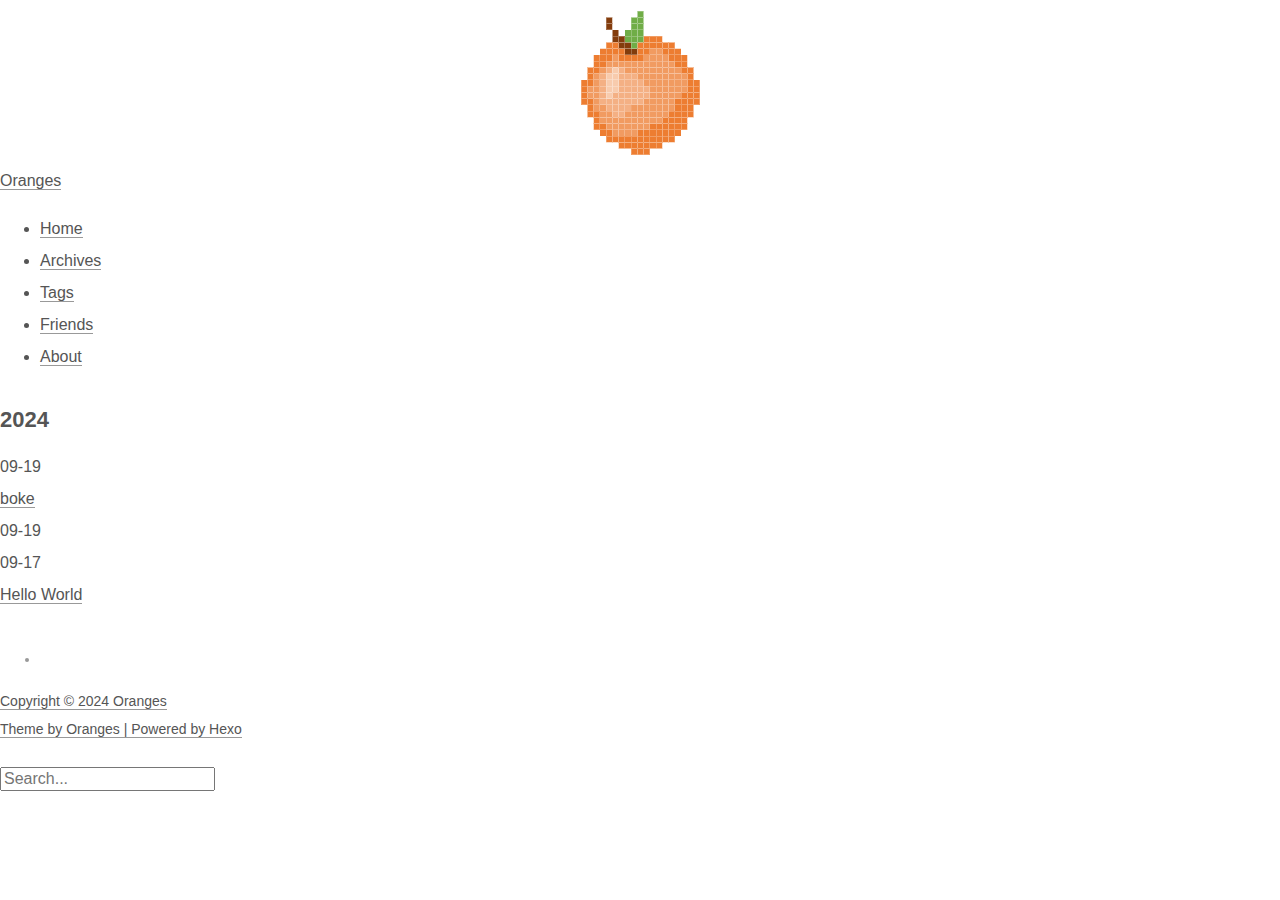
<file: archives/2024/09/index.html>
<!DOCTYPE html>
<html lang="zh-cn" color-mode="light">

  <head>
  <meta charset="utf-8">
  <meta name="viewport" content="width=device-width, initial-scale=1" />
  <meta name="author" content="mars" />
  <!-- Open Graph Description 简短摘要-->
  
  <!-- 用于搜索引擎的文章摘要 -->
  
  
  
  <title>
    
      archive_a: 2024/9 
      
      
      |
    
     Rainyday
  </title>

  
    <link rel="apple-touch-icon" href="/images/favicon.png">
    <link rel="icon" href="/images/favicon.png">
  

  <!-- Raleway-Font -->
  <link href="https://fonts.googleapis.com/css?family=Raleway&display=swap" rel="stylesheet">

  <!-- hexo site css -->
  <link rel="stylesheet" href="/css/main.css" />
  <link rel="stylesheet" href="//at.alicdn.com/t/font_1886449_67xjft27j1l.css" />
  <!-- 代码块风格 -->
  

  <!-- jquery3.3.1 -->
  
    <script defer type="text/javascript" src="/plugins/jquery.min.js"></script>
  

  <!-- fancybox -->
  
    <link href="/plugins/jquery.fancybox.min.css" rel="stylesheet">
    <script defer type="text/javascript" src="/plugins/jquery.fancybox.min.js"></script>
  
  
<script src="/js/fancybox.js"></script>


  

  

  <script>
    var html = document.documentElement
    const colorMode = localStorage.getItem('color-mode')
    if (colorMode) {
      document.documentElement.setAttribute('color-mode', colorMode)
    }
  </script>
<meta name="generator" content="Hexo 7.3.0"></head>


  <body>
    <div id="app">
      <div class="header">
  <div class="avatar">
    <a href="/">
      <!-- 头像取消懒加载，添加no-lazy -->
      
        <img src="/images/avatar.png" alt="">
      
    </a>
    <div class="nickname"><a href="/">Oranges</a></div>
  </div>
  <div class="navbar">
    <ul>
      
        <li class="nav-item" data-path="/">
          <a href="/">Home</a>
        </li>
      
        <li class="nav-item" data-path="/archives/">
          <a href="/archives/">Archives</a>
        </li>
      
        <li class="nav-item" data-path="/tags/">
          <a href="/tags/">Tags</a>
        </li>
      
        <li class="nav-item" data-path="/friends/">
          <a href="/friends/">Friends</a>
        </li>
      
        <li class="nav-item" data-path="/about/">
          <a href="/about/">About</a>
        </li>
      
    </ul>
  </div>
</div>


<script src="/js/activeNav.js"></script>



      <div class="flex-container">
        <!-- 归档页，展示本站所有文章，按照年份降序归类，url形式：https://yoursite/archives/ -->

<!-- last: 按年份把文章分组，当前遍历到的年份 -->
<!-- now: 当前遍历到的文章的发布年份 -->

<div class="container archives">
  <div class="post-list">
    
        <!-- 后续文章的发布年份呈现 -->
        <div class="content-title">
          <h2>
            <span>2024</span>
          </h2>
        </div>
      
      <div class="post-item" title="boke">
        <div class="time-m-d">09-19</div>
        <div class="title">
          <a href="/2024/09/19/boke/">
            <span>boke</span>
          </a>
        </div>
      </div>
    
      <div class="post-item" title="">
        <div class="time-m-d">09-19</div>
        <div class="title">
          <a href="/2024/09/19/%E4%B8%BA%E4%BD%95%E5%8D%B4%E5%BE%88%E5%BC%BA%E6%97%A0%E9%98%BF%E5%85%A8%E6%96%87%E5%8F%8A%E5%85%B6%E4%B9%94%E7%BB%B4%E5%BC%BA/">
            <span></span>
          </a>
        </div>
      </div>
    
      <div class="post-item" title="Hello World">
        <div class="time-m-d">09-17</div>
        <div class="title">
          <a href="/2024/09/17/hello-world/">
            <span>Hello World</span>
          </a>
        </div>
      </div>
    
  </div>
</div>

        
<div class="footer">
  <div class="social">
    <ul>
      
        <li>
          
              <a title="github" target="_blank" rel="noopener" href="https://github.com/zchengsite/hexo-theme-oranges">
                <i class="iconfont icon-github"></i>
              </a>
              
        </li>
        
    </ul>
  </div>
  
    
    <div class="footer-more">
      
        <a target="_blank" rel="noopener" href="https://github.com/zchengsite/hexo-theme-oranges">Copyright © 2024 Oranges</a>
        
    </div>
  
    
    <div class="footer-more">
      
        <a target="_blank" rel="noopener" href="https://github.com/zchengsite/hexo-theme-oranges">Theme by Oranges | Powered by Hexo</a>
        
    </div>
  
  
</div>

      </div>

      <div class="tools-bar">
        <div class="back-to-top tools-bar-item hidden">
  <a href="javascript: void(0)">
    <i class="iconfont icon-chevronup"></i>
  </a>
</div>


<script src="/js/backtotop.js"></script>



        
  <div class="search-icon tools-bar-item" id="search-icon">
    <a href="javascript: void(0)">
      <i class="iconfont icon-search"></i>
    </a>
  </div>

  <div class="search-overlay hidden">
    <div class="search-content" tabindex="0">
      <div class="search-title">
        <span class="search-icon-input">
          <a href="javascript: void(0)">
            <i class="iconfont icon-search"></i>
          </a>
        </span>
        
          <input type="text" class="search-input" id="search-input" placeholder="Search...">
        
        <span class="search-close-icon" id="search-close-icon">
          <a href="javascript: void(0)">
            <i class="iconfont icon-close"></i>
          </a>
        </span>
      </div>
      <div class="search-result" id="search-result"></div>
    </div>
  </div>

  <script type="text/javascript">
    var inputArea = document.querySelector("#search-input")
    var searchOverlayArea = document.querySelector(".search-overlay")

    inputArea.onclick = function() {
      getSearchFile()
      this.onclick = null
    }

    inputArea.onkeydown = function() {
      if(event.keyCode == 13)
        return false
    }

    function openOrHideSearchContent() {
      let isHidden = searchOverlayArea.classList.contains('hidden')
      if (isHidden) {
        searchOverlayArea.classList.remove('hidden')
        document.body.classList.add('hidden')
        // inputArea.focus()
      } else {
        searchOverlayArea.classList.add('hidden')
        document.body.classList.remove('hidden')
      }
    }

    function blurSearchContent(e) {
      if (e.target === searchOverlayArea) {
        openOrHideSearchContent()
      }
    }

    document.querySelector("#search-icon").addEventListener("click", openOrHideSearchContent, false)
    document.querySelector("#search-close-icon").addEventListener("click", openOrHideSearchContent, false)
    searchOverlayArea.addEventListener("click", blurSearchContent, false)

    var searchFunc = function (path, search_id, content_id) {
      'use strict';
      var $input = document.getElementById(search_id);
      var $resultContent = document.getElementById(content_id);
      $resultContent.innerHTML = "<ul><span class='local-search-empty'>First search, index file loading, please wait...<span></ul>";
      $.ajax({
        // 0x01. load xml file
        url: path,
        dataType: "xml",
        success: function (xmlResponse) {
          // 0x02. parse xml file
          var datas = $("entry", xmlResponse).map(function () {
            return {
              title: $("title", this).text(),
              content: $("content", this).text(),
              url: $("url", this).text()
            };
          }).get();
          $resultContent.innerHTML = "";

          $input.addEventListener('input', function () {
            // 0x03. parse query to keywords list
            var str = '<ul class=\"search-result-list\">';
            var keywords = this.value.trim().toLowerCase().split(/[\s\-]+/);
            $resultContent.innerHTML = "";
            if (this.value.trim().length <= 0) {
              return;
            }
            // 0x04. perform local searching
            datas.forEach(function (data) {
              var isMatch = true;
              var content_index = [];
              if (!data.title || data.title.trim() === '') {
                data.title = "Untitled";
              }
              var orig_data_title = data.title.trim();
              var data_title = orig_data_title.toLowerCase();
              var orig_data_content = data.content.trim().replace(/<[^>]+>/g, "");
              var data_content = orig_data_content.toLowerCase();
              var data_url = data.url;
              var index_title = -1;
              var index_content = -1;
              var first_occur = -1;
              // only match artiles with not empty contents
              if (data_content !== '') {
                keywords.forEach(function (keyword, i) {
                  index_title = data_title.indexOf(keyword);
                  index_content = data_content.indexOf(keyword);

                  if (index_title < 0 && index_content < 0) {
                    isMatch = false;
                  } else {
                    if (index_content < 0) {
                      index_content = 0;
                    }
                    if (i == 0) {
                      first_occur = index_content;
                    }
                    // content_index.push({index_content:index_content, keyword_len:keyword_len});
                  }
                });
              } else {
                isMatch = false;
              }
              // 0x05. show search results
              if (isMatch) {
                str += "<li><a href='" + data_url + "' class='search-result-title'>" + orig_data_title + "</a>";
                var content = orig_data_content;
                if (first_occur >= 0) {
                  // cut out 100 characters
                  var start = first_occur - 20;
                  var end = first_occur + 80;

                  if (start < 0) {
                    start = 0;
                  }

                  if (start == 0) {
                    end = 100;
                  }

                  if (end > content.length) {
                    end = content.length;
                  }

                  var match_content = content.substr(start, end);

                  // highlight all keywords
                  keywords.forEach(function (keyword) {
                    var regS = new RegExp(keyword, "gi");
                    match_content = match_content.replace(regS, "<span class=\"search-keyword\">" + keyword + "</span>");
                  });

                  str += "<p class=\"search-result-abstract\">" + match_content + "...</p>"
                }
                str += "</li>";
              }
            });
            str += "</ul>";
            if (str.indexOf('<li>') === -1) {
              return $resultContent.innerHTML = "<ul><span class='local-search-empty'>No result<span></ul>";
            }
            $resultContent.innerHTML = str;
          });
        },
        error: function(xhr, status, error) {
          $resultContent.innerHTML = ""
          if (xhr.status === 404) {
            $resultContent.innerHTML = "<ul><span class='local-search-empty'>The search.xml file was not found, please refer to：<a href='https://github.com/zchengsite/hexo-theme-oranges#configuration' target='_black'>configuration</a><span></ul>";
          } else {
            $resultContent.innerHTML = "<ul><span class='local-search-empty'>The request failed, Try to refresh the page or try again later.<span></ul>";
          }
        }
      });
      $(document).on('click', '#search-close-icon', function() {
        $('#search-input').val('');
        $('#search-result').html('');
      });
    }

    var getSearchFile = function() {
        var path = "/search.xml";
        searchFunc(path, 'search-input', 'search-result');
    }
  </script>




        
  <div class="tools-bar-item theme-icon" id="switch-color-scheme">
    <a href="javascript: void(0)">
      <i id="theme-icon" class="iconfont icon-moon"></i>
    </a>
  </div>

  
<script src="/js/colorscheme.js"></script>





        
  
  
<script src="/js/shares.js"></script>



      </div>
    </div>
  </body>
</html>
</file>
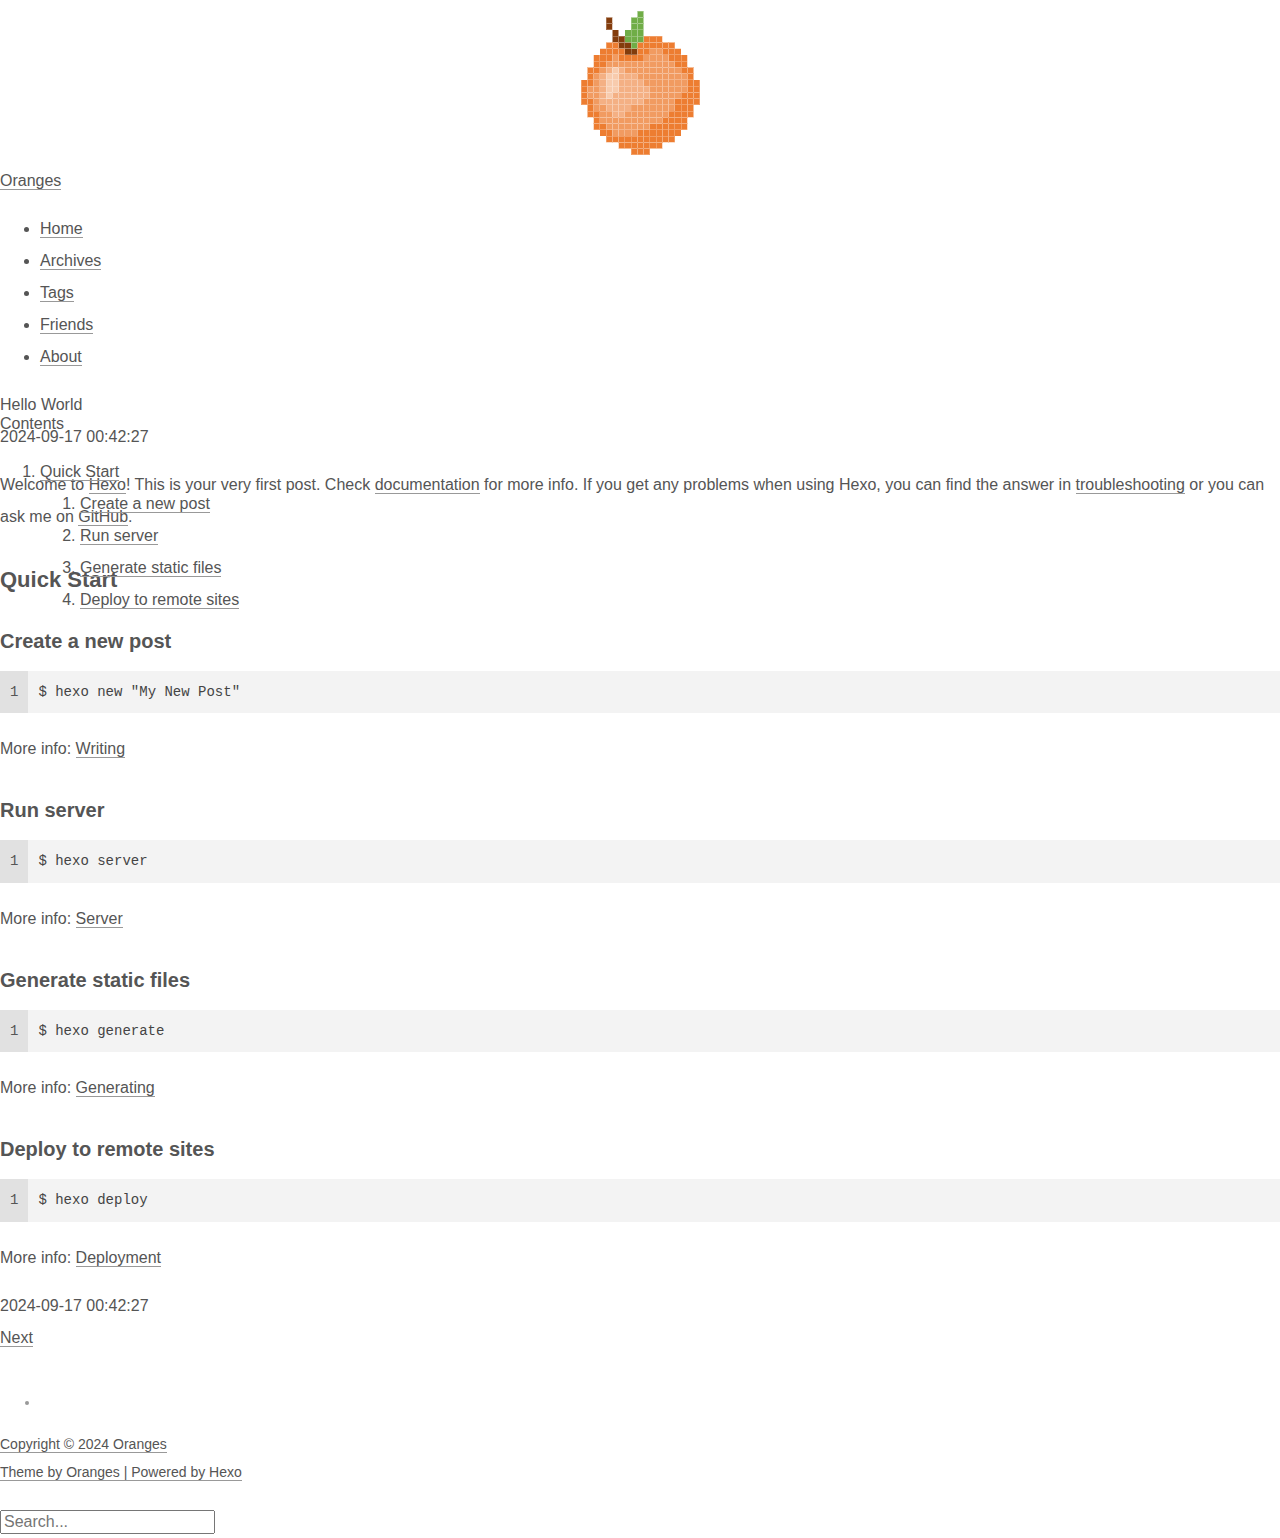
<file: 2024/09/17/hello-world/index.html>
<!DOCTYPE html>
<html lang="zh-cn" color-mode="light">

  <head>
  <meta charset="utf-8">
  <meta name="viewport" content="width=device-width, initial-scale=1" />
  <meta name="author" content="mars" />
  <!-- Open Graph Description 简短摘要-->
  
  <!-- 用于搜索引擎的文章摘要 -->
  
  
  
  <title>
    
      Hello World 
      
      
      |
    
     Rainyday
  </title>

  
    <link rel="apple-touch-icon" href="/images/favicon.png">
    <link rel="icon" href="/images/favicon.png">
  

  <!-- Raleway-Font -->
  <link href="https://fonts.googleapis.com/css?family=Raleway&display=swap" rel="stylesheet">

  <!-- hexo site css -->
  <link rel="stylesheet" href="/css/main.css" />
  <link rel="stylesheet" href="//at.alicdn.com/t/font_1886449_67xjft27j1l.css" />
  <!-- 代码块风格 -->
  

  <!-- jquery3.3.1 -->
  
    <script defer type="text/javascript" src="/plugins/jquery.min.js"></script>
  

  <!-- fancybox -->
  
    <link href="/plugins/jquery.fancybox.min.css" rel="stylesheet">
    <script defer type="text/javascript" src="/plugins/jquery.fancybox.min.js"></script>
  
  
<script src="/js/fancybox.js"></script>


  

  

  <script>
    var html = document.documentElement
    const colorMode = localStorage.getItem('color-mode')
    if (colorMode) {
      document.documentElement.setAttribute('color-mode', colorMode)
    }
  </script>
<meta name="generator" content="Hexo 7.3.0"></head>


  <body>
    <div id="app">
      <div class="header">
  <div class="avatar">
    <a href="/">
      <!-- 头像取消懒加载，添加no-lazy -->
      
        <img src="/images/avatar.png" alt="">
      
    </a>
    <div class="nickname"><a href="/">Oranges</a></div>
  </div>
  <div class="navbar">
    <ul>
      
        <li class="nav-item" data-path="/">
          <a href="/">Home</a>
        </li>
      
        <li class="nav-item" data-path="/archives/">
          <a href="/archives/">Archives</a>
        </li>
      
        <li class="nav-item" data-path="/tags/">
          <a href="/tags/">Tags</a>
        </li>
      
        <li class="nav-item" data-path="/friends/">
          <a href="/friends/">Friends</a>
        </li>
      
        <li class="nav-item" data-path="/about/">
          <a href="/about/">About</a>
        </li>
      
    </ul>
  </div>
</div>


<script src="/js/activeNav.js"></script>



      <div class="flex-container">
        <!-- 文章详情页，展示文章具体内容，url形式：https://yoursite/文章标题/ -->
<!-- 同时为「标签tag」，「朋友friend」，「分类categories」，「关于about」页面的承载页面，具体展示取决于page.type -->


  <!-- LaTex Display -->

  
    <script async type="text/javascript" src="/plugins/mathjax/tex-chtml.js"></script>
  
  <script>
    MathJax = {
      tex: {
        inlineMath: [['$', '$'], ['\\(', '\\)']]
      }
    }
  </script>





  <!-- clipboard -->

  
    <script async type="text/javascript" src="/plugins/clipboard.min.js"></script>
  
  
<script src="/js/codeCopy.js"></script>







  

  

  

  
  <!-- 文章内容页 url形式：https://yoursite/文章标题/ -->
  <div class="container post-details" id="post-details">
    <div class="post-content">
      <div class="post-title">Hello World</div>
      <div class="post-attach">
        <span class="post-pubtime">
          <i class="iconfont icon-updatetime mr-10" title="Update time"></i>
          2024-09-17 00:42:27
        </span>
        
      </div>
      <div class="markdown-body">
        <p>Welcome to <a target="_blank" rel="noopener" href="https://hexo.io/">Hexo</a>! This is your very first post. Check <a target="_blank" rel="noopener" href="https://hexo.io/docs/">documentation</a> for more info. If you get any problems when using Hexo, you can find the answer in <a target="_blank" rel="noopener" href="https://hexo.io/docs/troubleshooting.html">troubleshooting</a> or you can ask me on <a target="_blank" rel="noopener" href="https://github.com/hexojs/hexo/issues">GitHub</a>.</p>
<h2 id="Quick-Start"><a href="#Quick-Start" class="headerlink" title="Quick Start"></a>Quick Start</h2><h3 id="Create-a-new-post"><a href="#Create-a-new-post" class="headerlink" title="Create a new post"></a>Create a new post</h3><figure class="highlight bash"><table><tr><td class="gutter"><pre><span class="line">1</span><br></pre></td><td class="code"><pre><span class="line">$ hexo new <span class="string">&quot;My New Post&quot;</span></span><br></pre></td></tr></table></figure>

<p>More info: <a target="_blank" rel="noopener" href="https://hexo.io/docs/writing.html">Writing</a></p>
<h3 id="Run-server"><a href="#Run-server" class="headerlink" title="Run server"></a>Run server</h3><figure class="highlight bash"><table><tr><td class="gutter"><pre><span class="line">1</span><br></pre></td><td class="code"><pre><span class="line">$ hexo server</span><br></pre></td></tr></table></figure>

<p>More info: <a target="_blank" rel="noopener" href="https://hexo.io/docs/server.html">Server</a></p>
<h3 id="Generate-static-files"><a href="#Generate-static-files" class="headerlink" title="Generate static files"></a>Generate static files</h3><figure class="highlight bash"><table><tr><td class="gutter"><pre><span class="line">1</span><br></pre></td><td class="code"><pre><span class="line">$ hexo generate</span><br></pre></td></tr></table></figure>

<p>More info: <a target="_blank" rel="noopener" href="https://hexo.io/docs/generating.html">Generating</a></p>
<h3 id="Deploy-to-remote-sites"><a href="#Deploy-to-remote-sites" class="headerlink" title="Deploy to remote sites"></a>Deploy to remote sites</h3><figure class="highlight bash"><table><tr><td class="gutter"><pre><span class="line">1</span><br></pre></td><td class="code"><pre><span class="line">$ hexo deploy</span><br></pre></td></tr></table></figure>

<p>More info: <a target="_blank" rel="noopener" href="https://hexo.io/docs/one-command-deployment.html">Deployment</a></p>

      </div>
      
        <div class="prev-or-next">
          <div class="post-foot-next">
            
          </div>
          <div class="post-attach">
            <span class="post-pubtime">
              <i class="iconfont icon-updatetime mr-10" title="Update time"></i>
              2024-09-17 00:42:27
            </span>
            
          </div>
          <div class="post-foot-prev">
            
              <a href="/2024/09/19/%E4%B8%BA%E4%BD%95%E5%8D%B4%E5%BE%88%E5%BC%BA%E6%97%A0%E9%98%BF%E5%85%A8%E6%96%87%E5%8F%8A%E5%85%B6%E4%B9%94%E7%BB%B4%E5%BC%BA/" target="_self">
                <span>Next</span>
                <i class="iconfont icon-chevronright"></i>
              </a>
            
          </div>
        </div>
      
    </div>
    
  <div id="btn-catalog" class="btn-catalog">
    <i class="iconfont icon-catalog"></i>
  </div>
  <div class="post-catalog hidden" id="catalog">
    <div class="title">Contents</div>
    <div class="catalog-content">
      
        <ol class="toc"><li class="toc-item toc-level-2"><a class="toc-link" href="#Quick-Start"><span class="toc-text">Quick Start</span></a><ol class="toc-child"><li class="toc-item toc-level-3"><a class="toc-link" href="#Create-a-new-post"><span class="toc-text">Create a new post</span></a></li><li class="toc-item toc-level-3"><a class="toc-link" href="#Run-server"><span class="toc-text">Run server</span></a></li><li class="toc-item toc-level-3"><a class="toc-link" href="#Generate-static-files"><span class="toc-text">Generate static files</span></a></li><li class="toc-item toc-level-3"><a class="toc-link" href="#Deploy-to-remote-sites"><span class="toc-text">Deploy to remote sites</span></a></li></ol></li></ol>
      
    </div>
  </div>

  
<script src="/js/catalog.js"></script>




    
      <div class="comments-container">
        







      </div>
    
  </div>


        
<div class="footer">
  <div class="social">
    <ul>
      
        <li>
          
              <a title="github" target="_blank" rel="noopener" href="https://github.com/zchengsite/hexo-theme-oranges">
                <i class="iconfont icon-github"></i>
              </a>
              
        </li>
        
    </ul>
  </div>
  
    
    <div class="footer-more">
      
        <a target="_blank" rel="noopener" href="https://github.com/zchengsite/hexo-theme-oranges">Copyright © 2024 Oranges</a>
        
    </div>
  
    
    <div class="footer-more">
      
        <a target="_blank" rel="noopener" href="https://github.com/zchengsite/hexo-theme-oranges">Theme by Oranges | Powered by Hexo</a>
        
    </div>
  
  
</div>

      </div>

      <div class="tools-bar">
        <div class="back-to-top tools-bar-item hidden">
  <a href="javascript: void(0)">
    <i class="iconfont icon-chevronup"></i>
  </a>
</div>


<script src="/js/backtotop.js"></script>



        
  <div class="search-icon tools-bar-item" id="search-icon">
    <a href="javascript: void(0)">
      <i class="iconfont icon-search"></i>
    </a>
  </div>

  <div class="search-overlay hidden">
    <div class="search-content" tabindex="0">
      <div class="search-title">
        <span class="search-icon-input">
          <a href="javascript: void(0)">
            <i class="iconfont icon-search"></i>
          </a>
        </span>
        
          <input type="text" class="search-input" id="search-input" placeholder="Search...">
        
        <span class="search-close-icon" id="search-close-icon">
          <a href="javascript: void(0)">
            <i class="iconfont icon-close"></i>
          </a>
        </span>
      </div>
      <div class="search-result" id="search-result"></div>
    </div>
  </div>

  <script type="text/javascript">
    var inputArea = document.querySelector("#search-input")
    var searchOverlayArea = document.querySelector(".search-overlay")

    inputArea.onclick = function() {
      getSearchFile()
      this.onclick = null
    }

    inputArea.onkeydown = function() {
      if(event.keyCode == 13)
        return false
    }

    function openOrHideSearchContent() {
      let isHidden = searchOverlayArea.classList.contains('hidden')
      if (isHidden) {
        searchOverlayArea.classList.remove('hidden')
        document.body.classList.add('hidden')
        // inputArea.focus()
      } else {
        searchOverlayArea.classList.add('hidden')
        document.body.classList.remove('hidden')
      }
    }

    function blurSearchContent(e) {
      if (e.target === searchOverlayArea) {
        openOrHideSearchContent()
      }
    }

    document.querySelector("#search-icon").addEventListener("click", openOrHideSearchContent, false)
    document.querySelector("#search-close-icon").addEventListener("click", openOrHideSearchContent, false)
    searchOverlayArea.addEventListener("click", blurSearchContent, false)

    var searchFunc = function (path, search_id, content_id) {
      'use strict';
      var $input = document.getElementById(search_id);
      var $resultContent = document.getElementById(content_id);
      $resultContent.innerHTML = "<ul><span class='local-search-empty'>First search, index file loading, please wait...<span></ul>";
      $.ajax({
        // 0x01. load xml file
        url: path,
        dataType: "xml",
        success: function (xmlResponse) {
          // 0x02. parse xml file
          var datas = $("entry", xmlResponse).map(function () {
            return {
              title: $("title", this).text(),
              content: $("content", this).text(),
              url: $("url", this).text()
            };
          }).get();
          $resultContent.innerHTML = "";

          $input.addEventListener('input', function () {
            // 0x03. parse query to keywords list
            var str = '<ul class=\"search-result-list\">';
            var keywords = this.value.trim().toLowerCase().split(/[\s\-]+/);
            $resultContent.innerHTML = "";
            if (this.value.trim().length <= 0) {
              return;
            }
            // 0x04. perform local searching
            datas.forEach(function (data) {
              var isMatch = true;
              var content_index = [];
              if (!data.title || data.title.trim() === '') {
                data.title = "Untitled";
              }
              var orig_data_title = data.title.trim();
              var data_title = orig_data_title.toLowerCase();
              var orig_data_content = data.content.trim().replace(/<[^>]+>/g, "");
              var data_content = orig_data_content.toLowerCase();
              var data_url = data.url;
              var index_title = -1;
              var index_content = -1;
              var first_occur = -1;
              // only match artiles with not empty contents
              if (data_content !== '') {
                keywords.forEach(function (keyword, i) {
                  index_title = data_title.indexOf(keyword);
                  index_content = data_content.indexOf(keyword);

                  if (index_title < 0 && index_content < 0) {
                    isMatch = false;
                  } else {
                    if (index_content < 0) {
                      index_content = 0;
                    }
                    if (i == 0) {
                      first_occur = index_content;
                    }
                    // content_index.push({index_content:index_content, keyword_len:keyword_len});
                  }
                });
              } else {
                isMatch = false;
              }
              // 0x05. show search results
              if (isMatch) {
                str += "<li><a href='" + data_url + "' class='search-result-title'>" + orig_data_title + "</a>";
                var content = orig_data_content;
                if (first_occur >= 0) {
                  // cut out 100 characters
                  var start = first_occur - 20;
                  var end = first_occur + 80;

                  if (start < 0) {
                    start = 0;
                  }

                  if (start == 0) {
                    end = 100;
                  }

                  if (end > content.length) {
                    end = content.length;
                  }

                  var match_content = content.substr(start, end);

                  // highlight all keywords
                  keywords.forEach(function (keyword) {
                    var regS = new RegExp(keyword, "gi");
                    match_content = match_content.replace(regS, "<span class=\"search-keyword\">" + keyword + "</span>");
                  });

                  str += "<p class=\"search-result-abstract\">" + match_content + "...</p>"
                }
                str += "</li>";
              }
            });
            str += "</ul>";
            if (str.indexOf('<li>') === -1) {
              return $resultContent.innerHTML = "<ul><span class='local-search-empty'>No result<span></ul>";
            }
            $resultContent.innerHTML = str;
          });
        },
        error: function(xhr, status, error) {
          $resultContent.innerHTML = ""
          if (xhr.status === 404) {
            $resultContent.innerHTML = "<ul><span class='local-search-empty'>The search.xml file was not found, please refer to：<a href='https://github.com/zchengsite/hexo-theme-oranges#configuration' target='_black'>configuration</a><span></ul>";
          } else {
            $resultContent.innerHTML = "<ul><span class='local-search-empty'>The request failed, Try to refresh the page or try again later.<span></ul>";
          }
        }
      });
      $(document).on('click', '#search-close-icon', function() {
        $('#search-input').val('');
        $('#search-result').html('');
      });
    }

    var getSearchFile = function() {
        var path = "/search.xml";
        searchFunc(path, 'search-input', 'search-result');
    }
  </script>




        
  <div class="tools-bar-item theme-icon" id="switch-color-scheme">
    <a href="javascript: void(0)">
      <i id="theme-icon" class="iconfont icon-moon"></i>
    </a>
  </div>

  
<script src="/js/colorscheme.js"></script>





        
  
    <div class="share-icon tools-bar-item">
      <a href="javascript: void(0)" id="share-icon">
        <i class="iconfont iconshare"></i>
      </a>
      <div class="share-content hidden">
        
          <a class="share-item" href="https://twitter.com/intent/tweet?text=' + Hello%20World + '&url=' + http%3A%2F%2Fexample.com%2F2024%2F09%2F17%2Fhello-world%2F + '" target="_blank" title="Twitter">
            <i class="iconfont icon-twitter"></i>
          </a>
        
        
          <a class="share-item" href="https://www.facebook.com/sharer.php?u=http://example.com/2024/09/17/hello-world/" target="_blank" title="Facebook">
            <i class="iconfont icon-facebooksquare"></i>
          </a>
        
      </div>
    </div>
  
  
<script src="/js/shares.js"></script>



      </div>
    </div>
  </body>
</html>
</file>
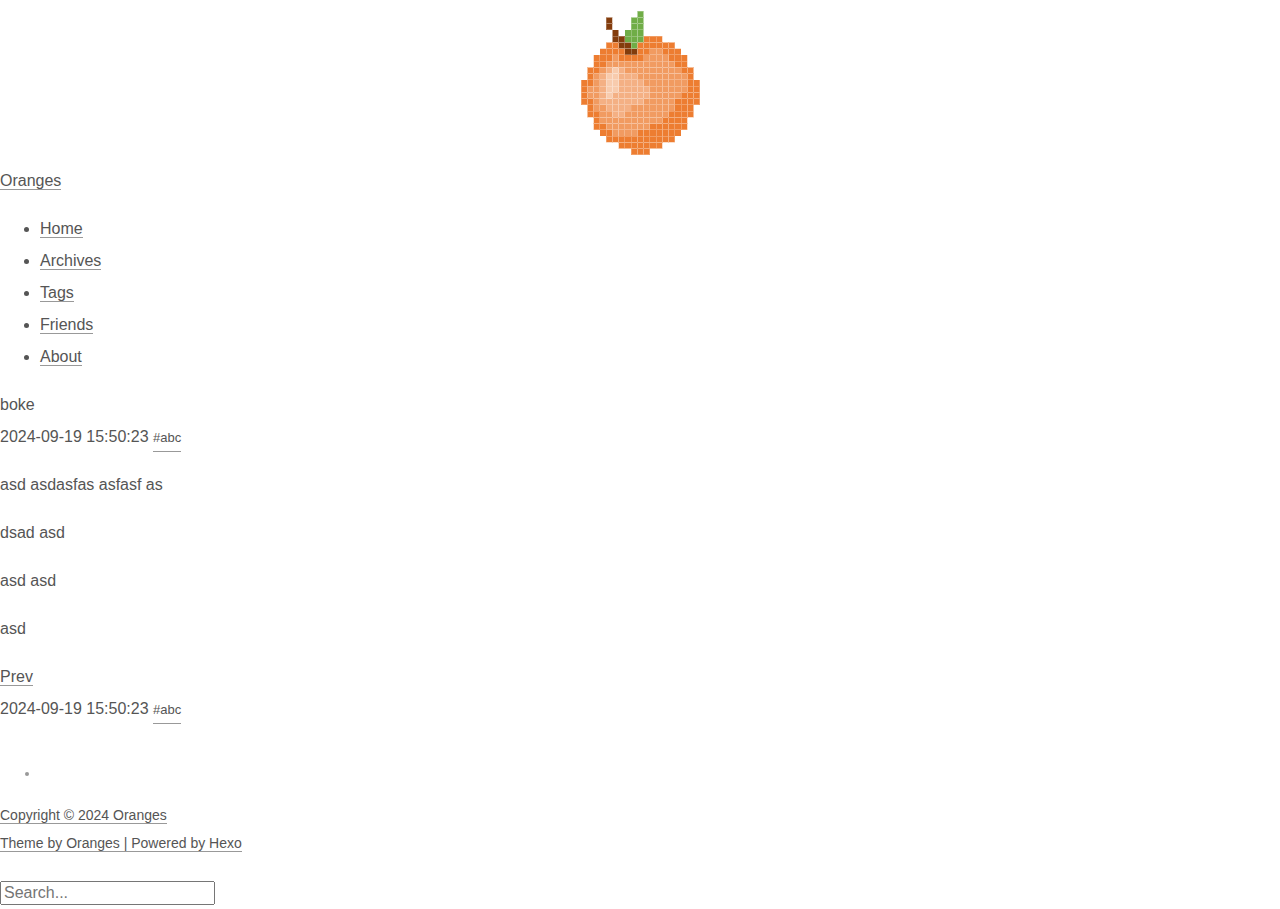
<file: 2024/09/19/boke/index.html>
<!DOCTYPE html>
<html lang="zh-cn" color-mode="light">

  <head>
  <meta charset="utf-8">
  <meta name="viewport" content="width=device-width, initial-scale=1" />
  <meta name="author" content="mars" />
  <!-- Open Graph Description 简短摘要-->
  
  <!-- 用于搜索引擎的文章摘要 -->
  
  
  
  <title>
    
      boke 
      
      
      |
    
     Rainyday
  </title>

  
    <link rel="apple-touch-icon" href="/images/favicon.png">
    <link rel="icon" href="/images/favicon.png">
  

  <!-- Raleway-Font -->
  <link href="https://fonts.googleapis.com/css?family=Raleway&display=swap" rel="stylesheet">

  <!-- hexo site css -->
  <link rel="stylesheet" href="/css/main.css" />
  <link rel="stylesheet" href="//at.alicdn.com/t/font_1886449_67xjft27j1l.css" />
  <!-- 代码块风格 -->
  

  <!-- jquery3.3.1 -->
  
    <script defer type="text/javascript" src="/plugins/jquery.min.js"></script>
  

  <!-- fancybox -->
  
    <link href="/plugins/jquery.fancybox.min.css" rel="stylesheet">
    <script defer type="text/javascript" src="/plugins/jquery.fancybox.min.js"></script>
  
  
<script src="/js/fancybox.js"></script>


  

  

  <script>
    var html = document.documentElement
    const colorMode = localStorage.getItem('color-mode')
    if (colorMode) {
      document.documentElement.setAttribute('color-mode', colorMode)
    }
  </script>
<meta name="generator" content="Hexo 7.3.0"></head>


  <body>
    <div id="app">
      <div class="header">
  <div class="avatar">
    <a href="/">
      <!-- 头像取消懒加载，添加no-lazy -->
      
        <img src="/images/avatar.png" alt="">
      
    </a>
    <div class="nickname"><a href="/">Oranges</a></div>
  </div>
  <div class="navbar">
    <ul>
      
        <li class="nav-item" data-path="/">
          <a href="/">Home</a>
        </li>
      
        <li class="nav-item" data-path="/archives/">
          <a href="/archives/">Archives</a>
        </li>
      
        <li class="nav-item" data-path="/tags/">
          <a href="/tags/">Tags</a>
        </li>
      
        <li class="nav-item" data-path="/friends/">
          <a href="/friends/">Friends</a>
        </li>
      
        <li class="nav-item" data-path="/about/">
          <a href="/about/">About</a>
        </li>
      
    </ul>
  </div>
</div>


<script src="/js/activeNav.js"></script>



      <div class="flex-container">
        <!-- 文章详情页，展示文章具体内容，url形式：https://yoursite/文章标题/ -->
<!-- 同时为「标签tag」，「朋友friend」，「分类categories」，「关于about」页面的承载页面，具体展示取决于page.type -->


  <!-- LaTex Display -->

  
    <script async type="text/javascript" src="/plugins/mathjax/tex-chtml.js"></script>
  
  <script>
    MathJax = {
      tex: {
        inlineMath: [['$', '$'], ['\\(', '\\)']]
      }
    }
  </script>





  <!-- clipboard -->

  
    <script async type="text/javascript" src="/plugins/clipboard.min.js"></script>
  
  
<script src="/js/codeCopy.js"></script>







  

  

  

  
  <!-- 文章内容页 url形式：https://yoursite/文章标题/ -->
  <div class="container post-details" id="post-details">
    <div class="post-content">
      <div class="post-title">boke</div>
      <div class="post-attach">
        <span class="post-pubtime">
          <i class="iconfont icon-updatetime mr-10" title="Update time"></i>
          2024-09-19 15:50:23
        </span>
        
              <span class="post-tags">
                <i class="iconfont icon-tags mr-10" title="Tags"></i>
                
                <span class="span--tag mr-8">
                  <a href="/tags/abc/" title="abc">
                    #abc
                  </a>
                </span>
                
              </span>
          
      </div>
      <div class="markdown-body">
        <p>asd asdasfas asfasf as</p>
<p>dsad asd</p>
<p>asd asd</p>
<p>asd</p>

      </div>
      
        <div class="prev-or-next">
          <div class="post-foot-next">
            
              <a href="/2024/09/19/%E4%B8%BA%E4%BD%95%E5%8D%B4%E5%BE%88%E5%BC%BA%E6%97%A0%E9%98%BF%E5%85%A8%E6%96%87%E5%8F%8A%E5%85%B6%E4%B9%94%E7%BB%B4%E5%BC%BA/" target="_self">
                <i class="iconfont icon-chevronleft"></i>
                <span>Prev</span>
              </a>
            
          </div>
          <div class="post-attach">
            <span class="post-pubtime">
              <i class="iconfont icon-updatetime mr-10" title="Update time"></i>
              2024-09-19 15:50:23
            </span>
            
                  <span class="post-tags">
                    <i class="iconfont icon-tags mr-10" title="Tags"></i>
                    
                    <span class="span--tag mr-8">
                      <a href="/tags/abc/" title="abc">
                        #abc
                      </a>
                    </span>
                    
                  </span>
              
          </div>
          <div class="post-foot-prev">
            
          </div>
        </div>
      
    </div>
    

    
      <div class="comments-container">
        







      </div>
    
  </div>


        
<div class="footer">
  <div class="social">
    <ul>
      
        <li>
          
              <a title="github" target="_blank" rel="noopener" href="https://github.com/zchengsite/hexo-theme-oranges">
                <i class="iconfont icon-github"></i>
              </a>
              
        </li>
        
    </ul>
  </div>
  
    
    <div class="footer-more">
      
        <a target="_blank" rel="noopener" href="https://github.com/zchengsite/hexo-theme-oranges">Copyright © 2024 Oranges</a>
        
    </div>
  
    
    <div class="footer-more">
      
        <a target="_blank" rel="noopener" href="https://github.com/zchengsite/hexo-theme-oranges">Theme by Oranges | Powered by Hexo</a>
        
    </div>
  
  
</div>

      </div>

      <div class="tools-bar">
        <div class="back-to-top tools-bar-item hidden">
  <a href="javascript: void(0)">
    <i class="iconfont icon-chevronup"></i>
  </a>
</div>


<script src="/js/backtotop.js"></script>



        
  <div class="search-icon tools-bar-item" id="search-icon">
    <a href="javascript: void(0)">
      <i class="iconfont icon-search"></i>
    </a>
  </div>

  <div class="search-overlay hidden">
    <div class="search-content" tabindex="0">
      <div class="search-title">
        <span class="search-icon-input">
          <a href="javascript: void(0)">
            <i class="iconfont icon-search"></i>
          </a>
        </span>
        
          <input type="text" class="search-input" id="search-input" placeholder="Search...">
        
        <span class="search-close-icon" id="search-close-icon">
          <a href="javascript: void(0)">
            <i class="iconfont icon-close"></i>
          </a>
        </span>
      </div>
      <div class="search-result" id="search-result"></div>
    </div>
  </div>

  <script type="text/javascript">
    var inputArea = document.querySelector("#search-input")
    var searchOverlayArea = document.querySelector(".search-overlay")

    inputArea.onclick = function() {
      getSearchFile()
      this.onclick = null
    }

    inputArea.onkeydown = function() {
      if(event.keyCode == 13)
        return false
    }

    function openOrHideSearchContent() {
      let isHidden = searchOverlayArea.classList.contains('hidden')
      if (isHidden) {
        searchOverlayArea.classList.remove('hidden')
        document.body.classList.add('hidden')
        // inputArea.focus()
      } else {
        searchOverlayArea.classList.add('hidden')
        document.body.classList.remove('hidden')
      }
    }

    function blurSearchContent(e) {
      if (e.target === searchOverlayArea) {
        openOrHideSearchContent()
      }
    }

    document.querySelector("#search-icon").addEventListener("click", openOrHideSearchContent, false)
    document.querySelector("#search-close-icon").addEventListener("click", openOrHideSearchContent, false)
    searchOverlayArea.addEventListener("click", blurSearchContent, false)

    var searchFunc = function (path, search_id, content_id) {
      'use strict';
      var $input = document.getElementById(search_id);
      var $resultContent = document.getElementById(content_id);
      $resultContent.innerHTML = "<ul><span class='local-search-empty'>First search, index file loading, please wait...<span></ul>";
      $.ajax({
        // 0x01. load xml file
        url: path,
        dataType: "xml",
        success: function (xmlResponse) {
          // 0x02. parse xml file
          var datas = $("entry", xmlResponse).map(function () {
            return {
              title: $("title", this).text(),
              content: $("content", this).text(),
              url: $("url", this).text()
            };
          }).get();
          $resultContent.innerHTML = "";

          $input.addEventListener('input', function () {
            // 0x03. parse query to keywords list
            var str = '<ul class=\"search-result-list\">';
            var keywords = this.value.trim().toLowerCase().split(/[\s\-]+/);
            $resultContent.innerHTML = "";
            if (this.value.trim().length <= 0) {
              return;
            }
            // 0x04. perform local searching
            datas.forEach(function (data) {
              var isMatch = true;
              var content_index = [];
              if (!data.title || data.title.trim() === '') {
                data.title = "Untitled";
              }
              var orig_data_title = data.title.trim();
              var data_title = orig_data_title.toLowerCase();
              var orig_data_content = data.content.trim().replace(/<[^>]+>/g, "");
              var data_content = orig_data_content.toLowerCase();
              var data_url = data.url;
              var index_title = -1;
              var index_content = -1;
              var first_occur = -1;
              // only match artiles with not empty contents
              if (data_content !== '') {
                keywords.forEach(function (keyword, i) {
                  index_title = data_title.indexOf(keyword);
                  index_content = data_content.indexOf(keyword);

                  if (index_title < 0 && index_content < 0) {
                    isMatch = false;
                  } else {
                    if (index_content < 0) {
                      index_content = 0;
                    }
                    if (i == 0) {
                      first_occur = index_content;
                    }
                    // content_index.push({index_content:index_content, keyword_len:keyword_len});
                  }
                });
              } else {
                isMatch = false;
              }
              // 0x05. show search results
              if (isMatch) {
                str += "<li><a href='" + data_url + "' class='search-result-title'>" + orig_data_title + "</a>";
                var content = orig_data_content;
                if (first_occur >= 0) {
                  // cut out 100 characters
                  var start = first_occur - 20;
                  var end = first_occur + 80;

                  if (start < 0) {
                    start = 0;
                  }

                  if (start == 0) {
                    end = 100;
                  }

                  if (end > content.length) {
                    end = content.length;
                  }

                  var match_content = content.substr(start, end);

                  // highlight all keywords
                  keywords.forEach(function (keyword) {
                    var regS = new RegExp(keyword, "gi");
                    match_content = match_content.replace(regS, "<span class=\"search-keyword\">" + keyword + "</span>");
                  });

                  str += "<p class=\"search-result-abstract\">" + match_content + "...</p>"
                }
                str += "</li>";
              }
            });
            str += "</ul>";
            if (str.indexOf('<li>') === -1) {
              return $resultContent.innerHTML = "<ul><span class='local-search-empty'>No result<span></ul>";
            }
            $resultContent.innerHTML = str;
          });
        },
        error: function(xhr, status, error) {
          $resultContent.innerHTML = ""
          if (xhr.status === 404) {
            $resultContent.innerHTML = "<ul><span class='local-search-empty'>The search.xml file was not found, please refer to：<a href='https://github.com/zchengsite/hexo-theme-oranges#configuration' target='_black'>configuration</a><span></ul>";
          } else {
            $resultContent.innerHTML = "<ul><span class='local-search-empty'>The request failed, Try to refresh the page or try again later.<span></ul>";
          }
        }
      });
      $(document).on('click', '#search-close-icon', function() {
        $('#search-input').val('');
        $('#search-result').html('');
      });
    }

    var getSearchFile = function() {
        var path = "/search.xml";
        searchFunc(path, 'search-input', 'search-result');
    }
  </script>




        
  <div class="tools-bar-item theme-icon" id="switch-color-scheme">
    <a href="javascript: void(0)">
      <i id="theme-icon" class="iconfont icon-moon"></i>
    </a>
  </div>

  
<script src="/js/colorscheme.js"></script>





        
  
    <div class="share-icon tools-bar-item">
      <a href="javascript: void(0)" id="share-icon">
        <i class="iconfont iconshare"></i>
      </a>
      <div class="share-content hidden">
        
          <a class="share-item" href="https://twitter.com/intent/tweet?text=' + boke + '&url=' + http%3A%2F%2Fexample.com%2F2024%2F09%2F19%2Fboke%2F + '" target="_blank" title="Twitter">
            <i class="iconfont icon-twitter"></i>
          </a>
        
        
          <a class="share-item" href="https://www.facebook.com/sharer.php?u=http://example.com/2024/09/19/boke/" target="_blank" title="Facebook">
            <i class="iconfont icon-facebooksquare"></i>
          </a>
        
      </div>
    </div>
  
  
<script src="/js/shares.js"></script>



      </div>
    </div>
  </body>
</html>
</file>
<file: css/main.css>
:root {
  --body-bg-color: #fff;
  --content-bg-color: #fff;
  --card-bg-color: #f5f5f5;
  --text-color: #555;
  --selection-bg: #262a30;
  --selection-color: #eee;
  --blockquote-color: #666;
  --link-color: #555;
  --link-hover-color: #222;
  --brand-color: #fff;
  --brand-hover-color: #fff;
  --table-row-odd-bg-color: #f9f9f9;
  --table-row-hover-bg-color: #f5f5f5;
  --menu-item-bg-color: #f5f5f5;
  --theme-color: #222;
  --btn-default-bg: #222;
  --btn-default-color: #fff;
  --btn-default-border-color: #222;
  --btn-default-hover-bg: #fff;
  --btn-default-hover-color: #222;
  --btn-default-hover-border-color: #222;
  --highlight-background: #f3f3f3;
  --highlight-foreground: #444;
  --highlight-gutter-background: #e1e1e1;
  --highlight-gutter-foreground: #555;
  color-scheme: light;
}
html {
  line-height: 1.15; /* 1 */
  -webkit-text-size-adjust: 100%; /* 2 */
}
body {
  margin: 0;
}
main {
  display: block;
}
h1 {
  font-size: 2em;
  margin: 0.67em 0;
}
hr {
  box-sizing: content-box; /* 1 */
  height: 0; /* 1 */
  overflow: visible; /* 2 */
}
pre {
  font-family: monospace, monospace; /* 1 */
  font-size: 1em; /* 2 */
}
a {
  background: transparent;
}
abbr[title] {
  border-bottom: none; /* 1 */
  text-decoration: underline; /* 2 */
  text-decoration: underline dotted; /* 2 */
}
b,
strong {
  font-weight: bolder;
}
code,
kbd,
samp {
  font-family: monospace, monospace; /* 1 */
  font-size: 1em; /* 2 */
}
small {
  font-size: 80%;
}
sub,
sup {
  font-size: 75%;
  line-height: 0;
  position: relative;
  vertical-align: baseline;
}
sub {
  bottom: -0.25em;
}
sup {
  top: -0.5em;
}
img {
  border-style: none;
}
button,
input,
optgroup,
select,
textarea {
  font-family: inherit; /* 1 */
  font-size: 100%; /* 1 */
  line-height: 1.15; /* 1 */
  margin: 0; /* 2 */
}
button,
input {
/* 1 */
  overflow: visible;
}
button,
select {
/* 1 */
  text-transform: none;
}
button,
[type='button'],
[type='reset'],
[type='submit'] {
  -webkit-appearance: button;
}
button::-moz-focus-inner,
[type='button']::-moz-focus-inner,
[type='reset']::-moz-focus-inner,
[type='submit']::-moz-focus-inner {
  border-style: none;
  padding: 0;
}
button:-moz-focusring,
[type='button']:-moz-focusring,
[type='reset']:-moz-focusring,
[type='submit']:-moz-focusring {
  outline: 1px dotted ButtonText;
}
fieldset {
  padding: 0.35em 0.75em 0.625em;
}
legend {
  box-sizing: border-box; /* 1 */
  color: inherit; /* 2 */
  display: table; /* 1 */
  max-width: 100%; /* 1 */
  padding: 0; /* 3 */
  white-space: normal; /* 1 */
}
progress {
  vertical-align: baseline;
}
textarea {
  overflow: auto;
}
[type='checkbox'],
[type='radio'] {
  box-sizing: border-box; /* 1 */
  padding: 0; /* 2 */
}
[type='number']::-webkit-inner-spin-button,
[type='number']::-webkit-outer-spin-button {
  height: auto;
}
[type='search'] {
  outline-offset: -2px; /* 2 */
  -webkit-appearance: textfield; /* 1 */
}
[type='search']::-webkit-search-decoration {
  -webkit-appearance: none;
}
::-webkit-file-upload-button {
  font: inherit; /* 2 */
  -webkit-appearance: button; /* 1 */
}
details {
  display: block;
}
summary {
  display: list-item;
}
template {
  display: none;
}
[hidden] {
  display: none;
}
::selection {
  background: var(--selection-bg);
  color: var(--selection-color);
}
html,
body {
  height: 100%;
}
body {
  background: var(--body-bg-color);
  box-sizing: border-box;
  color: var(--text-color);
  font-family: Lato, 'PingFang SC', 'Microsoft YaHei', sans-serif;
  font-size: 1em;
  line-height: 2;
  min-height: 100%;
  position: relative;
  transition: padding 0.2s ease-in-out;
}
h1,
h2,
h3,
h4,
h5,
h6 {
  font-family: Lato, 'PingFang SC', 'Microsoft YaHei', sans-serif;
  font-weight: bold;
  line-height: 1.5;
  margin: 30px 0 15px;
}
h1 {
  font-size: 1.5em;
}
h2 {
  font-size: 1.375em;
}
h3 {
  font-size: 1.25em;
}
h4 {
  font-size: 1.125em;
}
h5 {
  font-size: 1em;
}
h6 {
  font-size: 0.875em;
}
a {
  border-bottom: 1px solid #999;
  color: var(--link-color);
  cursor: pointer;
  outline: 0;
  text-decoration: none;
  overflow-wrap: break-word;
}
a:hover {
  border-bottom-color: var(--link-hover-color);
  color: var(--link-hover-color);
}
iframe,
img,
video,
embed {
  display: block;
  margin-left: auto;
  margin-right: auto;
  max-width: 100%;
}
hr {
  background-image: repeating-linear-gradient(-45deg, #ddd, #ddd 4px, transparent 4px, transparent 8px);
  border: 0;
  height: 3px;
  margin: 40px 0;
}
blockquote {
  border-left: 4px solid #ddd;
  color: var(--blockquote-color);
  margin: 0;
  padding: 0 15px;
}
blockquote cite::before {
  content: '-';
  padding: 0 5px;
}
dt {
  font-weight: bold;
}
dd {
  margin: 0;
  padding: 0;
}
.table-container {
  overflow: auto;
}
table {
  border-collapse: collapse;
  border-spacing: 0;
  font-size: 0.875em;
  margin: 0 0 20px;
  width: 100%;
}
tbody tr:nth-of-type(odd) {
  background: var(--table-row-odd-bg-color);
}
tbody tr:hover {
  background: var(--table-row-hover-bg-color);
}
caption,
th,
td {
  padding: 8px;
}
th,
td {
  border: 1px solid #ddd;
  border-bottom: 3px solid #ddd;
}
th {
  font-weight: 700;
  padding-bottom: 10px;
}
td {
  border-bottom-width: 1px;
}
.btn {
  background: var(--btn-default-bg);
  border: 2px solid var(--btn-default-border-color);
  border-radius: 0;
  color: var(--btn-default-color);
  display: inline-block;
  font-size: 0.875em;
  line-height: 2;
  padding: 0 20px;
  transition: background-color 0.2s ease-in-out;
}
.btn:hover {
  background: var(--btn-default-hover-bg);
  border-color: var(--btn-default-hover-border-color);
  color: var(--btn-default-hover-color);
}
.btn + .btn {
  margin: 0 0 8px 8px;
}
.btn .fa-fw {
  text-align: left;
  width: 1.285714285714286em;
}
.toggle {
  line-height: 0;
}
.toggle .toggle-line {
  background: #fff;
  display: block;
  height: 2px;
  left: 0;
  position: relative;
  top: 0;
  transition: 0.4s;
  transition-property: left, opacity, top, transform, width;
  width: 100%;
}
.toggle .toggle-line:first-child {
  margin-top: 1px;
}
.toggle .toggle-line:not(:first-child) {
  margin-top: 4px;
}
.toggle.toggle-arrow :first-child {
  left: 50%;
  top: 2px;
  transform: rotate(45deg);
  width: 50%;
}
.toggle.toggle-arrow :last-child {
  left: 50%;
  top: -2px;
  transform: rotate(-45deg);
  width: 50%;
}
.toggle.toggle-close :nth-child(2) {
  opacity: 0;
}
.toggle.toggle-close :first-child {
  top: 6px;
  transform: rotate(45deg);
}
.toggle.toggle-close :last-child {
  top: -6px;
  transform: rotate(-45deg);
}
pre code.hljs {
  display: block;
  overflow-x: auto;
  padding: 1em
}
code.hljs {
  padding: 3px 5px
}
/*!
  Theme: Default
  Description: Original highlight.js style
  Author: (c) Ivan Sagalaev <maniac@softwaremaniacs.org>
  Maintainer: @highlightjs/core-team
  Website: https://highlightjs.org/
  License: see project LICENSE
  Touched: 2021
*/
/*
This is left on purpose making default.css the single file that can be lifted
as-is from the repository directly without the need for a build step

Typically this "required" baseline CSS is added by `makestuff.js` during build.
*/
pre code.hljs {
  display: block;
  overflow-x: auto;
  padding: 1em
}
code.hljs {
  padding: 3px 5px
}
/* end baseline CSS */
.hljs {
  background: #F3F3F3;
  color: #444
}
/* Base color: saturation 0; */
.hljs-subst {
  /* default */
  
}
/* purposely ignored */
.hljs-formula,
.hljs-attr,
.hljs-property,
.hljs-params {
  
}
.hljs-comment {
  color: #697070
}
.hljs-tag,
.hljs-punctuation {
  color: #444a
}
.hljs-tag .hljs-name,
.hljs-tag .hljs-attr {
  color: #444
}
.hljs-keyword,
.hljs-attribute,
.hljs-selector-tag,
.hljs-meta .hljs-keyword,
.hljs-doctag,
.hljs-name {
  font-weight: bold
}
/* User color: hue: 0 */
.hljs-type,
.hljs-string,
.hljs-number,
.hljs-selector-id,
.hljs-selector-class,
.hljs-quote,
.hljs-template-tag,
.hljs-deletion {
  color: #880000
}
.hljs-title,
.hljs-section {
  color: #880000;
  font-weight: bold
}
.hljs-regexp,
.hljs-symbol,
.hljs-variable,
.hljs-template-variable,
.hljs-link,
.hljs-selector-attr,
.hljs-operator,
.hljs-selector-pseudo {
  color: #ab5656
}
/* Language color: hue: 90; */
.hljs-literal {
  color: #695
}
.hljs-built_in,
.hljs-bullet,
.hljs-code,
.hljs-addition {
  color: #397300
}
/* Meta color: hue: 200 */
.hljs-meta {
  color: #1f7199
}
.hljs-meta .hljs-string {
  color: #38a
}
/* Misc effects */
.hljs-emphasis {
  font-style: italic
}
.hljs-strong {
  font-weight: bold
}
code,
kbd,
figure.highlight,
pre {
  background: var(--highlight-background);
  color: var(--highlight-foreground);
}
figure.highlight,
pre {
  line-height: 1.6;
  margin: 0 auto 20px;
}
figure.highlight figcaption,
pre .caption {
  background: var(--highlight-gutter-background);
  color: var(--highlight-foreground);
  display: flow-root;
  font-size: 0.875em;
  line-height: 1.2;
  padding: 0.5em;
}
figure.highlight figcaption a,
pre .caption a {
  color: var(--highlight-foreground);
  float: right;
}
figure.highlight figcaption a:hover,
pre .caption a:hover {
  border-bottom-color: var(--highlight-foreground);
}
pre,
code {
  font-family: consolas, Menlo, monospace, 'PingFang SC', 'Microsoft YaHei';
}
code {
  border-radius: 3px;
  font-size: 0.875em;
  padding: 2px 4px;
  overflow-wrap: break-word;
}
kbd {
  border: 2px solid #ccc;
  border-radius: 0.2em;
  box-shadow: 0.1em 0.1em 0.2em rgba(0,0,0,0.1);
  font-family: inherit;
  padding: 0.1em 0.3em;
  white-space: nowrap;
}
figure.highlight {
  overflow: auto;
  position: relative;
}
figure.highlight pre {
  border: 0;
  margin: 0;
  padding: 10px 0;
}
figure.highlight table {
  border: 0;
  margin: 0;
  width: auto;
}
figure.highlight td {
  border: 0;
  padding: 0;
}
figure.highlight .gutter {
  -webkit-user-select: none;
  user-select: none;
}
figure.highlight .gutter pre {
  background: var(--highlight-gutter-background);
  color: var(--highlight-gutter-foreground);
  padding-left: 10px;
  padding-right: 10px;
  text-align: right;
}
figure.highlight .code pre {
  padding-left: 10px;
  width: 100%;
}
figure.highlight .marked {
  background: rgba(0,0,0,0.3);
}
pre .caption {
  margin-bottom: 10px;
}
.gist table {
  width: auto;
}
.gist table td {
  border: 0;
}
pre {
  overflow: auto;
  padding: 10px;
}
pre code {
  background: none;
  padding: 0;
  text-shadow: none;
}
.blockquote-center {
  border-left: 0;
  margin: 40px 0;
  padding: 0;
  position: relative;
  text-align: center;
}
.blockquote-center::before,
.blockquote-center::after {
  left: 0;
  line-height: 1;
  opacity: 0.6;
  position: absolute;
  width: 100%;
}
.blockquote-center::before {
  border-top: 1px solid #ccc;
  text-align: left;
  top: -20px;
  content: '\f10d';
  font-family: 'Font Awesome 6 Free';
  font-weight: 900;
}
.blockquote-center::after {
  border-bottom: 1px solid #ccc;
  bottom: -20px;
  text-align: right;
  content: '\f10e';
  font-family: 'Font Awesome 6 Free';
  font-weight: 900;
}
.blockquote-center p,
.blockquote-center div {
  text-align: center;
}
.group-picture {
  margin-bottom: 20px;
}
.group-picture .group-picture-row {
  display: flex;
  gap: 3px;
  margin-bottom: 3px;
}
.group-picture .group-picture-column {
  flex: 1;
}
.group-picture .group-picture-column img {
  height: 100%;
  margin: 0;
  object-fit: cover;
  width: 100%;
}
.post-body .label {
  color: #555;
  padding: 0 2px;
}
.post-body .label.default {
  background: #f0f0f0;
}
.post-body .label.primary {
  background: #efe6f7;
}
.post-body .label.info {
  background: #e5f2f8;
}
.post-body .label.success {
  background: #e7f4e9;
}
.post-body .label.warning {
  background: #fcf6e1;
}
.post-body .label.danger {
  background: #fae8eb;
}
.post-body .link-grid {
  display: grid;
  grid-gap: 1.5rem;
  gap: 1.5rem;
  grid-template-columns: repeat(auto-fill, minmax(300px, 1fr));
  margin-bottom: 20px;
  padding: 1rem;
}
.post-body .link-grid .link-grid-container {
  border: solid #ddd;
  box-shadow: 1rem 1rem 0.5rem rgba(0,0,0,0.5);
  min-height: 5rem;
  min-width: 0;
  padding: 0.5rem;
  position: relative;
  transition: background 0.3s;
}
.post-body .link-grid .link-grid-container:hover {
  animation: next-shake 0.5s;
  background: var(--card-bg-color);
}
.post-body .link-grid .link-grid-container:active {
  box-shadow: 0.5rem 0.5rem 0.25rem rgba(0,0,0,0.5);
  transform: translate(0.2rem, 0.2rem);
}
.post-body .link-grid .link-grid-container .link-grid-image {
  border: 1px solid #ddd;
  border-radius: 50%;
  box-sizing: border-box;
  height: 5rem;
  padding: 3px;
  position: absolute;
  width: 5rem;
}
.post-body .link-grid .link-grid-container p {
  margin: 0 1rem 0 6rem;
}
.post-body .link-grid .link-grid-container p:first-of-type {
  font-size: 1.2em;
}
.post-body .link-grid .link-grid-container p:last-of-type {
  font-size: 0.8em;
  line-height: 1.3rem;
  opacity: 0.7;
}
.post-body .link-grid .link-grid-container a {
  border: 0;
  height: 100%;
  left: 0;
  position: absolute;
  top: 0;
  width: 100%;
}
@keyframes next-shake {
  0% {
    transform: translate(1pt, 1pt) rotate(0deg);
  }
  10% {
    transform: translate(-1pt, -2pt) rotate(-1deg);
  }
  20% {
    transform: translate(-3pt, 0pt) rotate(1deg);
  }
  30% {
    transform: translate(3pt, 2pt) rotate(0deg);
  }
  40% {
    transform: translate(1pt, -1pt) rotate(1deg);
  }
  50% {
    transform: translate(-1pt, 2pt) rotate(-1deg);
  }
  60% {
    transform: translate(-3pt, 1pt) rotate(0deg);
  }
  70% {
    transform: translate(3pt, 1pt) rotate(-1deg);
  }
  80% {
    transform: translate(-1pt, -1pt) rotate(1deg);
  }
  90% {
    transform: translate(1pt, 2pt) rotate(0deg);
  }
  100% {
    transform: translate(1pt, -2pt) rotate(-1deg);
  }
}
.post-body .note {
  border-radius: 3px;
  margin-bottom: 20px;
  padding: 1em;
  position: relative;
  border: 1px solid #eee;
  border-left-width: 5px;
}
.post-body .note summary {
  cursor: pointer;
  outline: 0;
}
.post-body .note summary p {
  display: inline;
}
.post-body .note h2,
.post-body .note h3,
.post-body .note h4,
.post-body .note h5,
.post-body .note h6 {
  border-bottom: initial;
  margin: 0;
  padding-top: 0;
}
.post-body .note :first-child {
  margin-top: 0;
}
.post-body .note :last-child {
  margin-bottom: 0;
}
.post-body .note.default {
  border-left-color: #777;
}
.post-body .note.default h2,
.post-body .note.default h3,
.post-body .note.default h4,
.post-body .note.default h5,
.post-body .note.default h6 {
  color: #777;
}
.post-body .note.primary {
  border-left-color: #6f42c1;
}
.post-body .note.primary h2,
.post-body .note.primary h3,
.post-body .note.primary h4,
.post-body .note.primary h5,
.post-body .note.primary h6 {
  color: #6f42c1;
}
.post-body .note.info {
  border-left-color: #428bca;
}
.post-body .note.info h2,
.post-body .note.info h3,
.post-body .note.info h4,
.post-body .note.info h5,
.post-body .note.info h6 {
  color: #428bca;
}
.post-body .note.success {
  border-left-color: #5cb85c;
}
.post-body .note.success h2,
.post-body .note.success h3,
.post-body .note.success h4,
.post-body .note.success h5,
.post-body .note.success h6 {
  color: #5cb85c;
}
.post-body .note.warning {
  border-left-color: #f0ad4e;
}
.post-body .note.warning h2,
.post-body .note.warning h3,
.post-body .note.warning h4,
.post-body .note.warning h5,
.post-body .note.warning h6 {
  color: #f0ad4e;
}
.post-body .note.danger {
  border-left-color: #d9534f;
}
.post-body .note.danger h2,
.post-body .note.danger h3,
.post-body .note.danger h4,
.post-body .note.danger h5,
.post-body .note.danger h6 {
  color: #d9534f;
}
.post-body .tabs {
  margin-bottom: 20px;
}
.post-body .tabs,
.tabs-comment {
  padding-top: 10px;
}
.post-body .tabs ul.nav-tabs,
.tabs-comment ul.nav-tabs {
  background: var(--body-bg-color);
  display: flex;
  display: flex;
  flex-wrap: wrap;
  justify-content: center;
  margin: 0;
  padding: 0;
  position: sticky;
  top: 0;
  z-index: 5;
}
@media (max-width: 413px) {
  .post-body .tabs ul.nav-tabs,
  .tabs-comment ul.nav-tabs {
    display: block;
    margin-bottom: 5px;
  }
}
.post-body .tabs ul.nav-tabs li.tab,
.tabs-comment ul.nav-tabs li.tab {
  border-bottom: 1px solid #ddd;
  border-left: 1px solid transparent;
  border-right: 1px solid transparent;
  border-radius: 0 0 0 0;
  border-top: 3px solid transparent;
  flex-grow: 1;
  list-style-type: none;
}
@media (max-width: 413px) {
  .post-body .tabs ul.nav-tabs li.tab,
  .tabs-comment ul.nav-tabs li.tab {
    border-bottom: 1px solid transparent;
    border-left: 3px solid transparent;
    border-right: 1px solid transparent;
    border-top: 1px solid transparent;
  }
}
@media (max-width: 413px) {
  .post-body .tabs ul.nav-tabs li.tab,
  .tabs-comment ul.nav-tabs li.tab {
    border-radius: 0;
  }
}
.post-body .tabs ul.nav-tabs li.tab a,
.tabs-comment ul.nav-tabs li.tab a {
  border-bottom: initial;
  display: block;
  line-height: 1.8;
  padding: 0.25em 0.75em;
  text-align: center;
  transition: all 0.2s ease-out;
}
.post-body .tabs ul.nav-tabs li.tab a i[class^='fa'],
.tabs-comment ul.nav-tabs li.tab a i[class^='fa'] {
  width: 1.285714285714286em;
}
.post-body .tabs ul.nav-tabs li.tab.active,
.tabs-comment ul.nav-tabs li.tab.active {
  border-bottom-color: transparent;
  border-left-color: #ddd;
  border-right-color: #ddd;
  border-top-color: #fc6423;
}
@media (max-width: 413px) {
  .post-body .tabs ul.nav-tabs li.tab.active,
  .tabs-comment ul.nav-tabs li.tab.active {
    border-bottom-color: #ddd;
    border-left-color: #fc6423;
    border-right-color: #ddd;
    border-top-color: #ddd;
  }
}
.post-body .tabs ul.nav-tabs li.tab.active a,
.tabs-comment ul.nav-tabs li.tab.active a {
  cursor: default;
}
.post-body .tabs .tab-content,
.tabs-comment .tab-content {
  border: 1px solid #ddd;
  border-radius: 0 0 0 0;
  border-top-color: transparent;
}
@media (max-width: 413px) {
  .post-body .tabs .tab-content,
  .tabs-comment .tab-content {
    border-radius: 0;
    border-top-color: #ddd;
  }
}
.post-body .tabs .tab-content .tab-pane,
.tabs-comment .tab-content .tab-pane {
  padding: 20px 20px 0;
}
.post-body .tabs .tab-content .tab-pane:not(.active),
.tabs-comment .tab-content .tab-pane:not(.active) {
  display: none;
}
.pagination .prev,
.pagination .next,
.pagination .page-number,
.pagination .space {
  display: inline-block;
  margin: -1px 10px 0;
  padding: 0 10px;
}
@media (max-width: 767px) {
  .pagination .prev,
  .pagination .next,
  .pagination .page-number,
  .pagination .space {
    margin: 0 5px;
  }
}
.pagination .page-number.current {
  background: #ccc;
  border-color: #ccc;
  color: var(--content-bg-color);
}
.pagination {
  border-top: 1px solid #eee;
  margin: 120px 0 0;
  text-align: center;
}
.pagination .prev,
.pagination .next,
.pagination .page-number {
  border-bottom: 0;
  border-top: 1px solid #eee;
  transition: border-color 0.2s ease-in-out;
}
.pagination .prev:hover,
.pagination .next:hover,
.pagination .page-number:hover {
  border-top-color: var(--link-hover-color);
}
@media (max-width: 767px) {
  .pagination {
    border-top: 0;
  }
  .pagination .prev,
  .pagination .next,
  .pagination .page-number {
    border-bottom: 1px solid #eee;
    border-top: 0;
  }
  .pagination .prev:hover,
  .pagination .next:hover,
  .pagination .page-number:hover {
    border-bottom-color: var(--link-hover-color);
  }
}
.pagination .space {
  margin: 0;
  padding: 0;
}
.comments {
  margin-top: 60px;
  overflow: hidden;
}
.comment-button-group {
  display: flex;
  display: flex;
  flex-wrap: wrap;
  justify-content: center;
  justify-content: center;
  margin: 1em 0;
}
.comment-button-group .comment-button {
  margin: 0.1em 0.2em;
}
.comment-button-group .comment-button.active {
  background: var(--btn-default-hover-bg);
  border-color: var(--btn-default-hover-border-color);
  color: var(--btn-default-hover-color);
}
.comment-position {
  display: none;
}
.comment-position.active {
  display: block;
}
.tabs-comment {
  margin-top: 4em;
  padding-top: 0;
}
.tabs-comment .comments {
  margin-top: 0;
  padding-top: 0;
}
.headband {
  background: var(--theme-color);
  height: 3px;
}
@media (max-width: 991px) {
  .headband {
    display: none;
  }
}
.site-brand-container {
  display: flex;
  flex-shrink: 0;
  padding: 0 10px;
}
.use-motion .column,
.use-motion .site-brand-container .toggle {
  opacity: 0;
}
.site-meta {
  flex-grow: 1;
  text-align: center;
}
@media (max-width: 767px) {
  .site-meta {
    text-align: center;
  }
}
.custom-logo-image {
  margin-top: 20px;
}
@media (max-width: 991px) {
  .custom-logo-image {
    display: none;
  }
}
.brand {
  border-bottom: 0;
  color: var(--brand-color);
  display: inline-block;
  padding: 0 40px;
}
.brand:hover {
  color: var(--brand-hover-color);
}
.site-title {
  font-family: Lato, 'PingFang SC', 'Microsoft YaHei', sans-serif;
  font-size: 1.375em;
  font-weight: normal;
  line-height: 1.5;
  margin: 0;
}
.site-subtitle {
  color: #999;
  font-size: 0.8125em;
  margin: 10px 0;
}
.use-motion .site-title,
.use-motion .site-subtitle,
.use-motion .custom-logo-image {
  opacity: 0;
  position: relative;
  top: -10px;
}
.site-nav-toggle,
.site-nav-right {
  display: none;
}
@media (max-width: 767px) {
  .site-nav-toggle,
  .site-nav-right {
    display: flex;
    flex-direction: column;
    justify-content: center;
  }
}
.site-nav-toggle .toggle,
.site-nav-right .toggle {
  color: var(--text-color);
  padding: 10px;
  width: 22px;
}
.site-nav-toggle .toggle .toggle-line,
.site-nav-right .toggle .toggle-line {
  background: var(--text-color);
  border-radius: 1px;
}
@media (max-width: 767px) {
  .site-nav {
    --scroll-height: 0;
    height: 0;
    overflow: hidden;
    transition: 0.2s ease-in-out;
    transition-property: height, visibility;
    visibility: hidden;
  }
  body:not(.site-nav-on) .site-nav .animated {
    animation: none;
  }
  body.site-nav-on .site-nav {
    height: var(--scroll-height);
    visibility: unset;
  }
}
.menu {
  margin: 0;
  padding: 1em 0;
  text-align: center;
}
.menu-item {
  display: inline-block;
  list-style: none;
  margin: 0 10px;
}
@media (max-width: 767px) {
  .menu-item {
    display: block;
    margin-top: 10px;
  }
  .menu-item.menu-item-search {
    display: none;
  }
}
.menu-item a {
  border-bottom: 0;
  display: block;
  font-size: 0.8125em;
  transition: border-color 0.2s ease-in-out;
}
.menu-item a:hover,
.menu-item a.menu-item-active {
  background: var(--menu-item-bg-color);
}
.menu-item i[class^='fa'] {
  margin-right: 8px;
}
.menu-item .badge {
  background: #eee;
  border-radius: 0;
  color: #555;
  font-weight: bold;
  line-height: 1;
  margin-left: 0.35em;
  padding: 1px 4px;
  text-shadow: none;
}
.use-motion .menu-item {
  visibility: hidden;
}
.sidebar {
  left: -320px;
}
.sidebar-active .sidebar {
  left: 0;
}
.sidebar {
  background: #222;
  bottom: 0;
  box-shadow: inset 0 2px 6px #000;
  max-height: 100vh;
  overflow-y: auto;
  position: fixed;
  top: 0;
  transition: 0.2s ease-out;
  transition-property: left, right;
  width: 320px;
  z-index: 20;
}
.sidebar a {
  border-bottom-color: #555;
  color: #999;
}
.sidebar a:hover {
  border-bottom-color: #eee;
  color: #eee;
}
.links-of-author:not(:first-child) {
  margin-top: 15px;
}
.links-of-author a {
  border-bottom-color: #555;
  display: inline-block;
  margin-bottom: 10px;
  margin-right: 10px;
  vertical-align: middle;
}
.links-of-author a::before {
  background: #d6ffa3;
  display: inline-block;
  margin-right: 3px;
  transform: translateY(-2px);
  border-radius: 50%;
  content: ' ';
  height: 4px;
  width: 4px;
}
.links-of-blogroll-item {
  padding: 0 5px;
}
.popular-posts .popular-posts-item .popular-posts-link:hover {
  background: none;
}
.sidebar-dimmer {
  background: #000;
  height: 100%;
  left: 0;
  opacity: 0;
  position: fixed;
  top: 0;
  transition: visibility 0.4s, opacity 0.4s;
  visibility: hidden;
  width: 100%;
  z-index: 10;
}
.sidebar-active .sidebar-dimmer {
  opacity: 0.7;
  visibility: visible;
}
.sidebar-inner {
  color: #999;
  padding: 18px 10px;
  text-align: center;
  display: flex;
  flex-direction: column;
  justify-content: center;
}
.sidebar-toggle {
  bottom: 61px;
  height: 16px;
  padding: 5px;
  width: 16px;
  background: #222;
  cursor: pointer;
  opacity: 0.8;
  position: fixed;
  z-index: 30;
  left: 30px;
}
@media (max-width: 991px) {
  .sidebar-toggle {
    left: 20px;
  }
}
.sidebar-toggle:hover {
  opacity: 1;
}
@media (max-width: 991px) {
  .sidebar-toggle {
    opacity: 1;
  }
}
.sidebar-toggle:hover .toggle-line {
  background: #87daff;
}
@media (any-hover: hover) {
  body:not(.sidebar-active) .sidebar-toggle:hover :first-child {
    left: 50%;
    top: 2px;
    transform: rotate(45deg);
    width: 50%;
  }
  body:not(.sidebar-active) .sidebar-toggle:hover :last-child {
    left: 50%;
    top: -2px;
    transform: rotate(-45deg);
    width: 50%;
  }
}
.sidebar-active .sidebar-toggle :nth-child(2) {
  opacity: 0;
}
.sidebar-active .sidebar-toggle :first-child {
  top: 6px;
  transform: rotate(45deg);
}
.sidebar-active .sidebar-toggle :last-child {
  top: -6px;
  transform: rotate(-45deg);
}
.sidebar-nav {
  font-size: 0.875em;
  height: 0;
  margin: 0;
  overflow: hidden;
  padding-left: 0;
  pointer-events: none;
  transition: 0.2s ease-in-out;
  transition-property: height, visibility;
  visibility: hidden;
}
.sidebar-nav-active .sidebar-nav {
  height: calc(2em + 1px);
  pointer-events: unset;
  visibility: unset;
}
.sidebar-nav li {
  border-bottom: 1px solid transparent;
  color: #666;
  cursor: pointer;
  display: inline-block;
  transition: 0.2s ease-in-out;
  transition-property: border-bottom-color, color;
}
.sidebar-nav li.sidebar-nav-overview {
  margin-left: 10px;
}
.sidebar-nav li:hover {
  color: #f5f5f5;
}
.sidebar-toc-active .sidebar-nav-toc,
.sidebar-overview-active .sidebar-nav-overview {
  border-bottom-color: #87daff;
  color: #87daff;
  transition-delay: 0.2s;
}
.sidebar-toc-active .sidebar-nav-toc:hover,
.sidebar-overview-active .sidebar-nav-overview:hover {
  color: #87daff;
}
.sidebar-panel-container {
  align-items: start;
  display: grid;
  flex: 1;
  overflow-x: hidden;
  overflow-y: auto;
  padding-top: 0;
  transition: padding-top 0.2s ease-in-out;
}
.sidebar-nav-active .sidebar-panel-container {
  padding-top: 20px;
}
.sidebar-panel {
  animation: deactivate-sidebar-panel 0.2s ease-in-out;
  grid-area: 1/1;
  height: 0;
  opacity: 0;
  overflow: hidden;
  pointer-events: none;
  transform: translateY(0);
  transition: 0.2s ease-in-out;
  transition-delay: 0s;
  transition-property: opacity, transform, visibility;
  visibility: hidden;
}
.sidebar-nav-active .sidebar-panel,
.sidebar-overview-active .sidebar-panel.post-toc-wrap {
  transform: translateY(-20px);
}
.sidebar-overview-active:not(.sidebar-nav-active) .sidebar-panel.post-toc-wrap {
  transition-delay: 0s, 0.2s, 0s;
}
.sidebar-overview-active .sidebar-panel.site-overview-wrap,
.sidebar-toc-active .sidebar-panel.post-toc-wrap {
  animation-name: activate-sidebar-panel;
  height: auto;
  opacity: 1;
  pointer-events: unset;
  transform: translateY(0);
  transition-delay: 0.2s, 0.2s, 0s;
  visibility: unset;
}
.sidebar-panel.site-overview-wrap {
  display: flex;
  flex-direction: column;
  justify-content: center;
  gap: 10px;
  justify-content: flex-start;
}
@keyframes deactivate-sidebar-panel {
  from {
    height: var(--inactive-panel-height, 0);
  }
  to {
    height: var(--active-panel-height, 0);
  }
}
@keyframes activate-sidebar-panel {
  from {
    height: var(--inactive-panel-height, auto);
  }
  to {
    height: var(--active-panel-height, auto);
  }
}
.post-toc {
  font-size: 0.875em;
}
.post-toc ol {
  list-style: none;
  margin: 0;
  padding: 0 2px 0 10px;
  text-align: left;
}
.post-toc ol > :last-child {
  margin-bottom: 5px;
}
.post-toc ol > ol {
  padding-left: 0;
}
.post-toc ol a {
  transition: all 0.2s ease-in-out;
}
.post-toc .nav-item {
  line-height: 1.8;
  overflow: hidden;
  text-overflow: ellipsis;
  white-space: nowrap;
}
.post-toc .nav .nav-child {
  --height: 0;
  height: 0;
  opacity: 0;
  overflow: hidden;
  transition-property: height, opacity, visibility;
  transition: 0.2s ease-in-out;
  visibility: hidden;
}
.post-toc .nav .active > .nav-child {
  height: var(--height, auto);
  opacity: 1;
  visibility: unset;
}
.post-toc .nav .active > a {
  border-bottom-color: #87daff;
  color: #87daff;
}
.post-toc .nav .active-current > a {
  color: #87daff;
}
.post-toc .nav .active-current > a:hover {
  color: #87daff;
}
.site-author-image {
  border: 2px solid #333;
  max-width: 96px;
  padding: 2px;
}
.site-author-name {
  color: #f5f5f5;
  font-weight: normal;
  margin: 5px 0 0;
}
.site-description {
  color: #999;
  font-size: 1em;
  margin-top: 5px;
}
.site-state {
  display: flex;
  flex-wrap: wrap;
  justify-content: center;
  line-height: 1.4;
}
.site-state-item {
  padding: 0 15px;
}
.site-state-item a {
  border-bottom: 0;
  display: block;
}
.site-state-item-count {
  display: block;
  font-size: 1.25em;
  font-weight: 600;
}
.site-state-item-name {
  color: inherit;
  font-size: 0.875em;
}
.sidebar .sidebar-button:not(:first-child) {
  margin-top: 15px;
}
.sidebar .sidebar-button button {
  background: transparent;
  color: #fc6423;
  cursor: pointer;
  line-height: 2;
  padding: 0 15px;
  border: 1px solid #fc6423;
  border-radius: 4px;
}
.sidebar .sidebar-button button:hover {
  background: #fc6423;
  color: #fff;
}
.sidebar .sidebar-button button i[class^='fa'] {
  margin-right: 5px;
}
.links-of-author a {
  font-size: 0.8125em;
}
.links-of-author i[class^='fa'] {
  margin-right: 2px;
}
.cc-license .cc-opacity {
  border-bottom: 0;
  opacity: 0.7;
}
.cc-license .cc-opacity:hover {
  opacity: 0.9;
}
.cc-license img {
  display: inline-block;
}
.links-of-blogroll {
  font-size: 0.8125em;
}
.links-of-blogroll-title {
  font-size: 0.875em;
  font-weight: 600;
}
.links-of-blogroll-list {
  list-style: none;
  gap: 5px;
  margin: 5px 0 0;
  padding: 0;
  display: flex;
  flex-wrap: wrap;
  justify-content: center;
  flex-direction: column;
}
.links-of-blogroll-item {
  max-width: 100%;
}
.links-of-blogroll-item a {
  box-sizing: border-box;
  display: inline-block;
  max-width: 100%;
  overflow: hidden;
  text-overflow: ellipsis;
  white-space: nowrap;
}
.footer {
  color: #999;
  font-size: 0.875em;
  padding: 20px 0;
  transition: 0.2s ease-in-out;
  transition-property: left, right;
}
.footer.footer-fixed {
  bottom: 0;
  left: 0;
  position: absolute;
  right: 0;
}
.footer-inner {
  box-sizing: border-box;
  text-align: center;
  display: flex;
  flex-direction: column;
  justify-content: center;
  margin: 0 auto;
  width: 700px;
}
@media (max-width: 767px) {
  .footer-inner {
    width: auto;
  }
}
@media (min-width: 1200px) {
  .footer-inner {
    width: 800px;
  }
}
@media (min-width: 1600px) {
  .footer-inner {
    width: 900px;
  }
}
.use-motion .footer {
  opacity: 0;
}
.languages {
  display: inline-block;
  font-size: 1.125em;
  position: relative;
}
.languages .lang-select-label span {
  margin: 0 0.5em;
}
.languages .lang-select {
  height: 100%;
  left: 0;
  opacity: 0;
  position: absolute;
  top: 0;
  width: 100%;
}
.with-love {
  color: #f00;
  display: inline-block;
  margin: 0 5px;
}
@keyframes icon-animate {
  0%, 100% {
    transform: scale(1);
  }
  10%, 30% {
    transform: scale(0.9);
  }
  20%, 40%, 60%, 80% {
    transform: scale(1.1);
  }
  50%, 70% {
    transform: scale(1.1);
  }
}
.back-to-top {
  font-size: 12px;
  align-items: center;
  bottom: -100px;
  color: #fff;
  display: flex;
  height: 26px;
  transition: 0.2s ease-in-out;
  transition-property: bottom;
  background: #222;
  cursor: pointer;
  opacity: 0.8;
  position: fixed;
  z-index: 30;
  left: 30px;
}
.back-to-top span {
  margin-right: 8px;
  display: none;
}
.back-to-top .fa {
  text-align: center;
  width: 26px;
}
@media (max-width: 991px) {
  .back-to-top {
    left: 20px;
  }
}
.back-to-top:hover {
  opacity: 1;
}
@media (max-width: 991px) {
  .back-to-top {
    opacity: 1;
  }
}
.back-to-top:hover {
  color: #87daff;
}
.back-to-top.back-to-top-on {
  bottom: 30px;
}
.rtl.post-body p,
.rtl.post-body a,
.rtl.post-body h1,
.rtl.post-body h2,
.rtl.post-body h3,
.rtl.post-body h4,
.rtl.post-body h5,
.rtl.post-body h6,
.rtl.post-body li,
.rtl.post-body ul,
.rtl.post-body ol {
  direction: rtl;
  font-family: UKIJ Ekran;
}
.rtl.post-title {
  font-family: UKIJ Ekran;
}
.post-button {
  margin-top: 40px;
  text-align: center;
}
.use-motion .post-block,
.use-motion .pagination,
.use-motion .comments {
  visibility: hidden;
}
.use-motion .post-header {
  visibility: hidden;
}
.use-motion .post-body {
  visibility: hidden;
}
.use-motion .collection-header {
  visibility: hidden;
}
.posts-collapse .post-content {
  margin-bottom: 35px;
  margin-left: 35px;
  position: relative;
}
@media (max-width: 767px) {
  .posts-collapse .post-content {
    margin-left: 0;
    margin-right: 0;
  }
}
.posts-collapse .post-content .collection-title {
  font-size: 1.125em;
  position: relative;
}
.posts-collapse .post-content .collection-title::before {
  background: #999;
  border: 1px solid #fff;
  margin-left: -6px;
  margin-top: -4px;
  position: absolute;
  top: 50%;
  border-radius: 50%;
  content: ' ';
  height: 10px;
  width: 10px;
}
.posts-collapse .post-content .collection-year {
  font-size: 1.5em;
  font-weight: bold;
  margin: 60px 0;
  position: relative;
}
.posts-collapse .post-content .collection-year .collection-year-count {
  font-size: 0.75em;
  background: #eee;
  border-radius: 0;
  color: #555;
  font-weight: bold;
  line-height: 1;
  margin-left: 0.35em;
  padding: 1px 4px;
  text-shadow: none;
}
.posts-collapse .post-content .collection-year::before {
  background: #bbb;
  margin-left: -4px;
  margin-top: -4px;
  position: absolute;
  top: 50%;
  border-radius: 50%;
  content: ' ';
  height: 8px;
  width: 8px;
}
.posts-collapse .post-content .collection-header {
  display: block;
  margin-left: 20px;
}
.posts-collapse .post-content .collection-header small {
  color: #bbb;
  margin-left: 5px;
}
.posts-collapse .post-content .post-header {
  border-bottom: 1px dashed #ccc;
  margin: 30px 2px 0;
  padding-left: 15px;
  position: relative;
  transition: border 0.2s ease-in-out;
}
.posts-collapse .post-content .post-header::before {
  background: #bbb;
  border: 1px solid #fff;
  left: -6px;
  position: absolute;
  top: 0.75em;
  transition: background 0.2s ease-in-out;
  border-radius: 50%;
  content: ' ';
  height: 6px;
  width: 6px;
}
.posts-collapse .post-content .post-header:hover {
  border-bottom-color: #666;
}
.posts-collapse .post-content .post-header:hover::before {
  background: #222;
}
.posts-collapse .post-content .post-meta-container {
  display: inline;
  font-size: 0.75em;
  margin-right: 10px;
}
.posts-collapse .post-content .post-title {
  display: inline;
}
.posts-collapse .post-content .post-title a {
  border-bottom: 0;
  color: var(--link-color);
}
.posts-collapse .post-content .post-title .fa {
  font-size: 0.875em;
  margin-left: 5px;
}
.posts-collapse .post-content::before {
  background: #f5f5f5;
  content: ' ';
  height: 100%;
  margin-left: -2px;
  position: absolute;
  top: 1.25em;
  width: 4px;
}
.post-body {
  font-family: Lato, 'PingFang SC', 'Microsoft YaHei', sans-serif;
  overflow-wrap: break-word;
}
@media (min-width: 1200px) {
  .post-body {
    font-size: 1.125em;
  }
}
@media (min-width: 992px) {
  .post-body {
    text-align: justify;
  }
}
@media (max-width: 991px) {
  .post-body {
    text-align: justify;
  }
}
.post-body h1 .header-anchor,
.post-body h2 .header-anchor,
.post-body h3 .header-anchor,
.post-body h4 .header-anchor,
.post-body h5 .header-anchor,
.post-body h6 .header-anchor,
.post-body h1 .headerlink,
.post-body h2 .headerlink,
.post-body h3 .headerlink,
.post-body h4 .headerlink,
.post-body h5 .headerlink,
.post-body h6 .headerlink {
  border-bottom-style: none;
  color: inherit;
  float: right;
  font-size: 0.875em;
  margin-left: 10px;
  opacity: 0;
}
.post-body h1 .header-anchor::before,
.post-body h2 .header-anchor::before,
.post-body h3 .header-anchor::before,
.post-body h4 .header-anchor::before,
.post-body h5 .header-anchor::before,
.post-body h6 .header-anchor::before,
.post-body h1 .headerlink::before,
.post-body h2 .headerlink::before,
.post-body h3 .headerlink::before,
.post-body h4 .headerlink::before,
.post-body h5 .headerlink::before,
.post-body h6 .headerlink::before {
  content: '\f0c1';
  font-family: 'Font Awesome 6 Free';
  font-weight: 900;
}
.post-body h1:hover .header-anchor,
.post-body h2:hover .header-anchor,
.post-body h3:hover .header-anchor,
.post-body h4:hover .header-anchor,
.post-body h5:hover .header-anchor,
.post-body h6:hover .header-anchor,
.post-body h1:hover .headerlink,
.post-body h2:hover .headerlink,
.post-body h3:hover .headerlink,
.post-body h4:hover .headerlink,
.post-body h5:hover .headerlink,
.post-body h6:hover .headerlink {
  opacity: 0.5;
}
.post-body h1:hover .header-anchor:hover,
.post-body h2:hover .header-anchor:hover,
.post-body h3:hover .header-anchor:hover,
.post-body h4:hover .header-anchor:hover,
.post-body h5:hover .header-anchor:hover,
.post-body h6:hover .header-anchor:hover,
.post-body h1:hover .headerlink:hover,
.post-body h2:hover .headerlink:hover,
.post-body h3:hover .headerlink:hover,
.post-body h4:hover .headerlink:hover,
.post-body h5:hover .headerlink:hover,
.post-body h6:hover .headerlink:hover {
  opacity: 1;
}
.post-body .exturl .fa {
  font-size: 0.875em;
  margin-left: 4px;
}
.post-body figure:not(.highlight) figcaption {
  color: #999;
  font-size: 0.875em;
  font-weight: bold;
  line-height: 1;
  margin: -15px auto 15px;
  text-align: center;
}
.post-body iframe,
.post-body img,
.post-body video,
.post-body embed {
  margin-bottom: 20px;
}
.post-body .video-container {
  height: 0;
  margin-bottom: 20px;
  overflow: hidden;
  padding-top: 75%;
  position: relative;
  width: 100%;
}
.post-body .video-container iframe,
.post-body .video-container object,
.post-body .video-container embed {
  height: 100%;
  left: 0;
  margin: 0;
  position: absolute;
  top: 0;
  width: 100%;
}
.post-gallery {
  display: flex;
  min-height: 200px;
}
.post-gallery .post-gallery-image {
  flex: 1;
}
.post-gallery .post-gallery-image:not(:first-child) {
  clip-path: polygon(40px 0, 100% 0, 100% 100%, 0 100%);
  margin-left: -20px;
}
.post-gallery .post-gallery-image:not(:last-child) {
  margin-right: -20px;
}
.post-gallery .post-gallery-image img {
  height: 100%;
  object-fit: cover;
  opacity: 1;
  width: 100%;
}
.posts-expand .post-gallery {
  margin-bottom: 60px;
}
.posts-collapse .post-gallery {
  margin: 15px 0;
}
.posts-expand .post-header {
  font-size: 1.125em;
  margin-bottom: 60px;
  text-align: center;
}
.posts-expand .post-title {
  font-size: 1.5em;
  font-weight: normal;
  margin: initial;
  overflow-wrap: break-word;
}
.posts-expand .post-title-link {
  border-bottom: 0;
  color: var(--link-color);
  display: inline-block;
  max-width: 100%;
  position: relative;
}
.posts-expand .post-title-link::before {
  background: var(--link-color);
  bottom: 0;
  content: '';
  height: 2px;
  left: 0;
  position: absolute;
  transform: scaleX(0);
  transition: transform 0.2s ease-in-out;
  width: 100%;
}
.posts-expand .post-title-link:hover::before {
  transform: scaleX(1);
}
.posts-expand .post-title-link .fa {
  font-size: 0.875em;
  margin-left: 5px;
}
.post-sticky-flag {
  display: inline-block;
  margin-right: 8px;
  transform: rotate(30deg);
}
.posts-expand .post-meta-container {
  color: #999;
  font-family: Lato, 'PingFang SC', 'Microsoft YaHei', sans-serif;
  font-size: 0.75em;
  margin-top: 3px;
}
.posts-expand .post-meta-container .post-description {
  font-size: 0.875em;
  margin-top: 2px;
}
.posts-expand .post-meta-container time {
  border-bottom: 1px dashed #999;
}
.post-meta {
  display: flex;
  flex-wrap: wrap;
  justify-content: center;
}
:not(.post-meta-break) + .post-meta-item::before {
  content: '|';
  margin: 0 0.5em;
}
.post-meta-item-icon {
  margin-right: 3px;
}
@media (max-width: 991px) {
  .post-meta-item-text {
    display: none;
  }
}
.post-meta-break {
  flex-basis: 100%;
  height: 0;
}
.post-nav {
  border-top: 1px solid #eee;
  display: flex;
  gap: 30px;
  justify-content: space-between;
  margin-top: 1em;
  padding: 10px 5px 0;
}
.post-nav-item {
  flex: 1;
}
.post-nav-item a {
  border-bottom: 0;
  display: block;
  font-size: 0.875em;
  line-height: 1.6;
}
.post-nav-item a:active {
  top: 2px;
}
.post-nav-item .fa {
  font-size: 0.75em;
}
.post-nav-item:first-child .fa {
  margin-right: 5px;
}
.post-nav-item:last-child {
  text-align: right;
}
.post-nav-item:last-child .fa {
  margin-left: 5px;
}
.post-footer {
  display: flex;
  flex-direction: column;
  justify-content: center;
}
.post-eof {
  background: #ccc;
  height: 1px;
  margin: 80px auto 60px;
  width: 8%;
}
.post-block:last-of-type .post-eof {
  display: none;
}
.post-tags {
  margin-top: 40px;
  text-align: center;
}
.post-tags a {
  display: inline-block;
  font-size: 0.8125em;
}
.post-tags a:not(:last-child) {
  margin-right: 10px;
}
.social-like {
  border-top: 1px solid #eee;
  font-size: 0.875em;
  margin-top: 1em;
  padding-top: 1em;
  display: flex;
  flex-wrap: wrap;
  justify-content: center;
}
.social-like a {
  border-bottom: none;
}
.reward-container {
  margin: 1em 0 0;
  padding: 1em 0;
  text-align: center;
}
.reward-container button {
  background: transparent;
  color: #87daff;
  cursor: pointer;
  line-height: 2;
  padding: 0 15px;
  border: 2px solid #87daff;
  border-radius: 2px;
  outline: 0;
  vertical-align: text-top;
}
.reward-container button:hover {
  background: #87daff;
  color: #fff;
}
.post-reward {
  display: none;
  padding-top: 20px;
}
.post-reward.active {
  display: block;
}
.post-reward div {
  display: inline-block;
}
.post-reward div span {
  display: block;
}
.post-reward img {
  display: inline-block;
  margin: 0.8em 2em 0;
  max-width: 100%;
  width: 180px;
}
@keyframes next-roll {
  from {
    transform: rotateZ(30deg);
  }
  to {
    transform: rotateZ(-30deg);
  }
}
.category-all-page .category-all-title {
  text-align: center;
}
.category-all-page .category-all {
  margin-top: 20px;
}
.category-all-page .category-list {
  list-style: none;
  margin: 0;
  padding: 0;
}
.category-all-page .category-list-item {
  margin: 5px 10px;
}
.category-all-page .category-list-count {
  font-size: 0.75em;
  background: #eee;
  border-radius: 0;
  color: #555;
  font-weight: bold;
  line-height: 1;
  margin-left: 0.35em;
  padding: 1px 4px;
  text-shadow: none;
}
.category-all-page .category-list-child {
  padding-left: 10px;
}
.event-list hr {
  background: #222;
  margin: 20px 0 45px;
}
.event-list hr::after {
  background: #222;
  color: #fff;
  content: 'NOW';
  display: inline-block;
  font-weight: bold;
  padding: 0 5px;
}
.event-list .event {
  --event-background: #222;
  --event-foreground: #bbb;
  --event-title: #fff;
  background: var(--event-background);
  padding: 15px;
}
.event-list .event .event-summary {
  border-bottom: 0;
  color: var(--event-title);
  margin: 0;
  padding: 0 0 0 35px;
  position: relative;
}
.event-list .event .event-summary::before {
  animation: dot-flash 1s alternate infinite ease-in-out;
  background: var(--event-title);
  left: 0;
  margin-top: -6px;
  position: absolute;
  top: 50%;
  border-radius: 50%;
  content: ' ';
  height: 12px;
  width: 12px;
}
.event-list .event:nth-of-type(odd) .event-summary::before {
  animation-delay: 0.5s;
}
.event-list .event:not(:last-child) {
  margin-bottom: 20px;
}
.event-list .event .event-relative-time {
  color: var(--event-foreground);
  display: inline-block;
  font-size: 12px;
  font-weight: normal;
  padding-left: 12px;
}
.event-list .event .event-details {
  color: var(--event-foreground);
  display: block;
  line-height: 18px;
  padding: 6px 0 6px 35px;
}
.event-list .event .event-details::before {
  color: var(--event-foreground);
  display: inline-block;
  margin-right: 9px;
  width: 14px;
  font-family: 'Font Awesome 6 Free';
  font-weight: 900;
}
.event-list .event .event-details.event-location::before {
  content: '\f041';
}
.event-list .event .event-details.event-duration::before {
  content: '\f017';
}
.event-list .event .event-details.event-description::before {
  content: '\f024';
}
.event-list .event-past {
  --event-background: #f5f5f5;
  --event-foreground: #999;
  --event-title: #222;
}
@keyframes dot-flash {
  from {
    opacity: 1;
    transform: scale(1);
  }
  to {
    opacity: 0;
    transform: scale(0.8);
  }
}
ul.breadcrumb {
  font-size: 0.75em;
  list-style: none;
  margin: 1em 0;
  padding: 0 2em;
  text-align: center;
}
ul.breadcrumb li {
  display: inline;
}
ul.breadcrumb li:not(:first-child)::before {
  content: '/\00a0';
  font-weight: normal;
  padding: 0.5em;
}
ul.breadcrumb li:last-child {
  font-weight: bold;
}
.tag-cloud {
  text-align: center;
}
.tag-cloud a {
  display: inline-block;
  margin: 10px;
}
.tag-cloud-0 {
  border-bottom-color: #aaa;
  color: #aaa;
}
.tag-cloud-1 {
  border-bottom-color: #9a9a9a;
  color: #9a9a9a;
}
.tag-cloud-2 {
  border-bottom-color: #8b8b8b;
  color: #8b8b8b;
}
.tag-cloud-3 {
  border-bottom-color: #7c7c7c;
  color: #7c7c7c;
}
.tag-cloud-4 {
  border-bottom-color: #6c6c6c;
  color: #6c6c6c;
}
.tag-cloud-5 {
  border-bottom-color: #5d5d5d;
  color: #5d5d5d;
}
.tag-cloud-6 {
  border-bottom-color: #4e4e4e;
  color: #4e4e4e;
}
.tag-cloud-7 {
  border-bottom-color: #3e3e3e;
  color: #3e3e3e;
}
.tag-cloud-8 {
  border-bottom-color: #2f2f2f;
  color: #2f2f2f;
}
.tag-cloud-9 {
  border-bottom-color: #202020;
  color: #202020;
}
.tag-cloud-10 {
  border-bottom-color: #111;
  color: #111;
}
mark.search-keyword {
  background: transparent;
  border-bottom: 1px dashed #ff2a2a;
  color: #ff2a2a;
  font-weight: bold;
}
.use-motion .animated {
  animation-fill-mode: none;
  visibility: inherit;
}
.use-motion .sidebar .animated {
  animation-fill-mode: both;
}
header.header {
  margin: 0 auto;
  width: 700px;
}
@media (max-width: 767px) {
  header.header {
    width: auto;
  }
}
@media (min-width: 1200px) {
  header.header {
    width: 800px;
  }
}
@media (min-width: 1600px) {
  header.header {
    width: 900px;
  }
}
.main-inner {
  margin: 0 auto;
  width: 700px;
  padding-bottom: 60px;
}
@media (max-width: 767px) {
  .main-inner {
    width: auto;
  }
}
@media (min-width: 1200px) {
  .main-inner {
    width: 800px;
  }
}
@media (min-width: 1600px) {
  .main-inner {
    width: 900px;
  }
}
@media (max-width: 767px) {
  .main-inner {
    padding-left: 20px;
    padding-right: 20px;
  }
}
.post-block:first-of-type {
  padding-top: 70px;
}
@media (max-width: 767px) {
  .post-block:first-of-type {
    padding-top: 35px;
  }
}
.custom-logo-image {
  background: #fff;
  margin: 0 auto 10px;
  max-width: 150px;
  padding: 5px;
}
.brand {
  background: var(--btn-default-bg);
}
header.header {
  padding-top: 100px;
}
@media (max-width: 767px) {
  header.header {
    padding-top: 50px;
  }
}
@media (max-width: 767px) {
  .site-nav {
    padding-top: 30px;
  }
}
@media (max-width: 767px) {
  .main-menu {
    border-bottom: 1px solid #ddd;
    border-top: 1px solid #ddd;
  }
}
@media (max-width: 767px) {
  .menu {
    text-align: left;
  }
}
@media (max-width: 767px) {
  .menu .menu-item {
    margin: 0 10px;
  }
}
.menu .menu-item a {
  border-bottom: 1px solid transparent;
}
@media (max-width: 767px) {
  .menu .menu-item a {
    padding: 5px 10px;
    display: flex;
    align-items: center;
  }
  .menu .menu-item a .badge {
    margin-left: auto;
  }
}
.menu .menu-item a:hover,
.menu .menu-item a.menu-item-active {
  background: transparent;
  border-bottom: 1px solid var(--link-hover-color);
}
@media (max-width: 767px) {
  .menu .menu-item a:hover,
  .menu .menu-item a.menu-item-active {
    border-bottom: 1px dotted #ddd;
  }
}
@media (min-width: 768px) {
  .menu .menu-item i[class^='fa'] {
    display: block;
    line-height: 2;
    margin-right: 0;
    width: 100%;
  }
}
.sub-menu {
  margin: 10px 0;
}
.sub-menu .menu-item {
  display: inline-block;
}
@media (min-width: 1200px) {
  .sidebar-dimmer {
    display: none;
  }
  .sidebar-active {
    padding-left: 320px;
  }
  .sidebar-active .footer-fixed {
    left: 320px;
  }
}
</file>
